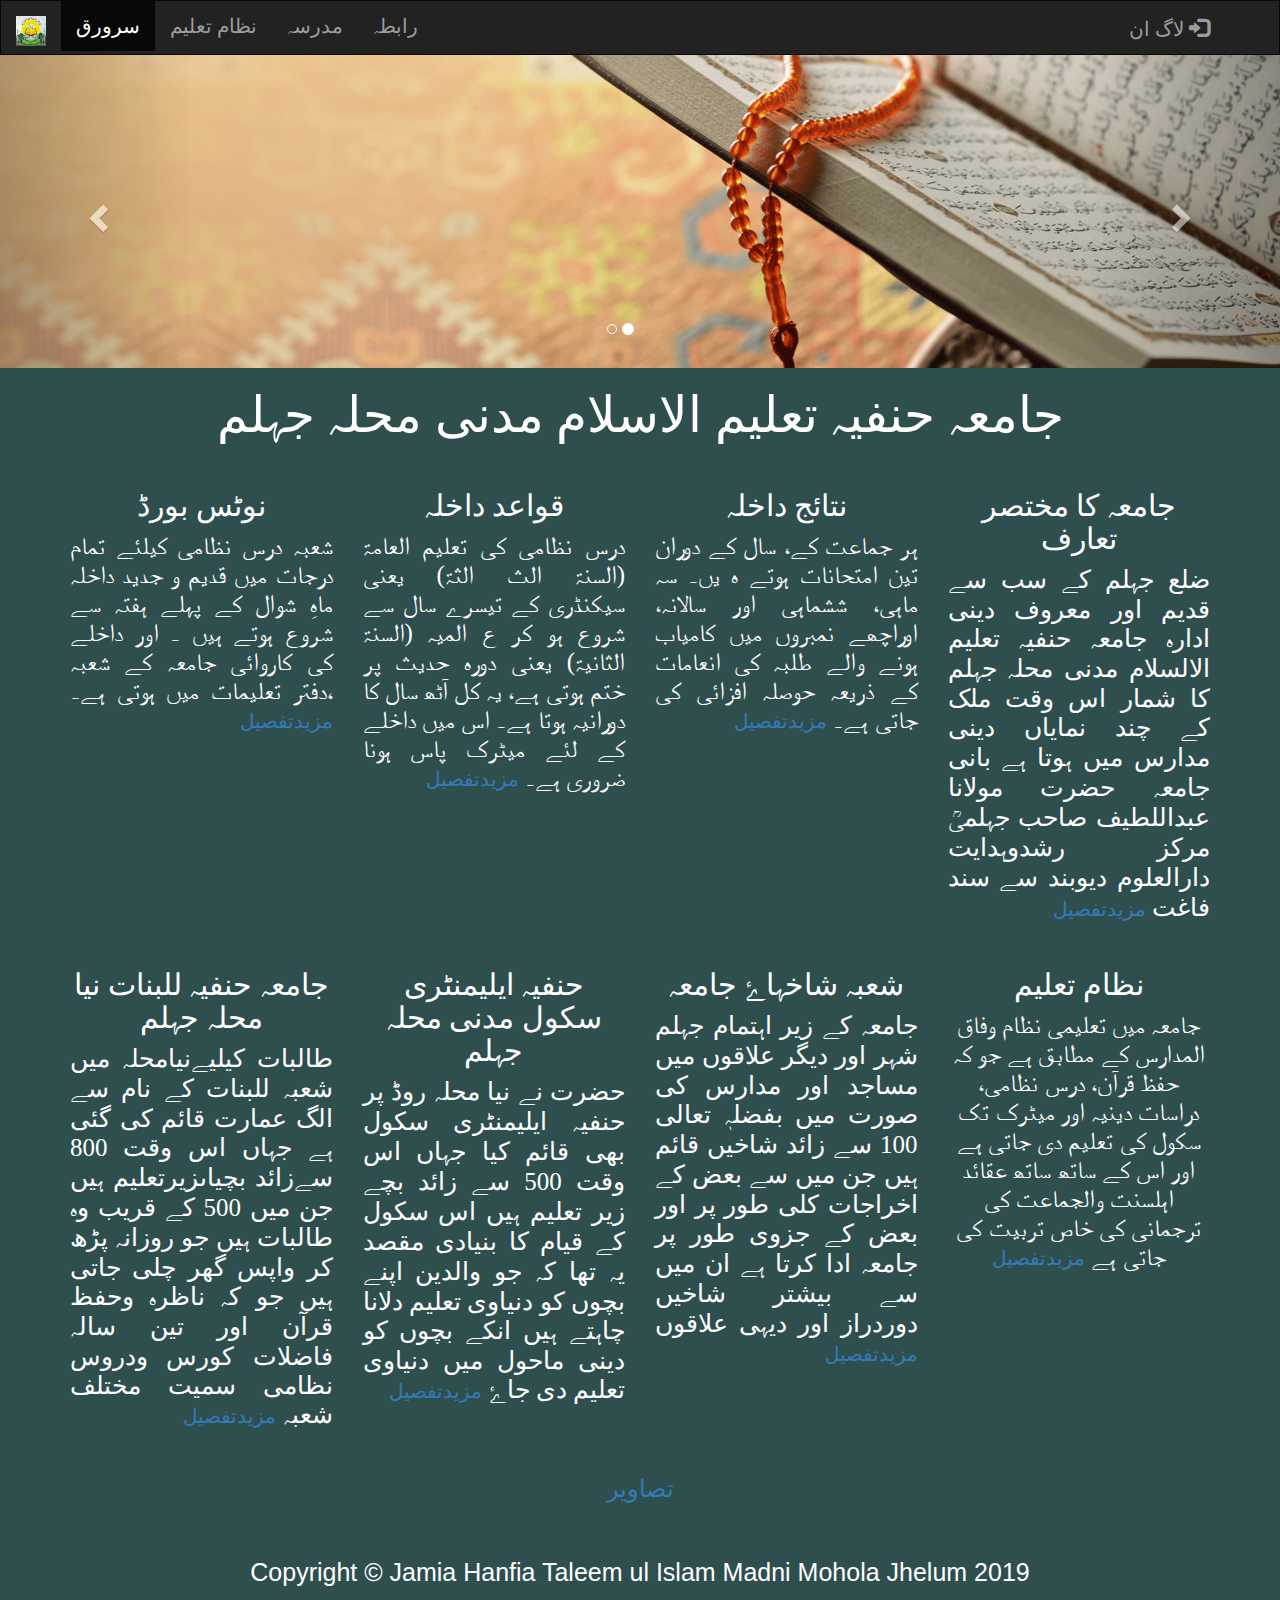
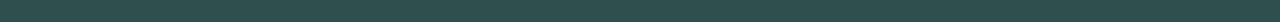
<file: index.html>
<!DOCTYPE html>
<html lang="en">
<head>
  <title>JamiaHanfiaTaleemulIslamJhelum</title>
  <meta charset="utf-8">
  <meta name="viewport" content="width=device-width, initial-scale=1">
  <link rel="stylesheet" href="https://maxcdn.bootstrapcdn.com/bootstrap/3.4.0/css/bootstrap.min.css">
  <link rel="stylesheet" type="text/css" href="Style.css">
  <script src="https://ajax.googleapis.com/ajax/libs/jquery/3.4.1/jquery.min.js"></script>
  <script src="https://cdnjs.cloudflare.com/ajax/libs/popper.js/1.14.7/umd/popper.min.js"></script>
  <script src="https://maxcdn.bootstrapcdn.com/bootstrap/3.4.0/js/bootstrap.min.js"></script>
  <style>
    /* Remove the navbar's default margin-bottom and rounded borders */ 
    .navbar {
      margin-bottom: 0;
      border-radius: 0;
    }
    
    /* Add a gray background color and some padding to the footer */
    footer {
      background-color: #f2f2f2;
      padding: 25px;
    }
    
  .carousel-inner img {
      width: 100%; /* Set width to 100% */
      margin: auto;
      min-height:200px;
  }

  /* Hide the carousel text when the screen is less than 600 pixels wide */
  @media (max-width: 600px) {
    .carousel-caption {
      display: none; 
    }
  }
  </style>
</head>
<body dir="rtl" >

<nav class="navbar navbar-inverse">
  <div class="container-fluid">
    <div class="navbar-header">
      <button type="button" class="navbar-toggle" data-toggle="collapse" data-target="#myNavbar">
        <span class="icon-bar"></span>
        <span class="icon-bar"></span>
        <span class="icon-bar"></span>                        
      </button>
      <a class="navbar-brand" href="index.html"><img src="11114.jpg" class="rounded-circle" alt="JamiaLogo" width="30" height="30">   </a>
    </div>
    <div class="collapse navbar-collapse" id="myNavbar" style="font-family:Jameel Noori Nastaleeq;">
      <ul class="nav navbar-nav">
        <li class="active td"><a href="index.html">سرورق</a></li>
        <li class="td"><a href="JamiaHanfia8.html">نظام تعلیم</a></li>
        <li class="td"><a href="JamiaHanfia3.html">مدرسہ</a></li>
        <li class="td"><a href="JamiaHanfia9.html">رابطہ</a></li>
      </ul>
      <ul class="nav navbar-nav navbar-right td">
        <li><a href="#"><span class="glyphicon glyphicon-log-in"></span> لاگ ان</a></li>
      </ul>
    </div>
  </div>
</nav>

<div id="myCarousel" class="carousel slide" data-ride="carousel">
    <!-- Indicators -->
    <ol class="carousel-indicators">
      <li data-target="#myCarousel" data-slide-to="0" class="active"></li>
      <li data-target="#myCarousel" data-slide-to="1"></li>
    </ol>

    <!-- Wrapper for slides -->
    <div class="carousel-inner" role="listbox">
      <div class="item active">
        <img src="slider03.png" alt="Image">
        <div class="carousel-caption">
      <!--     <h3>Sell $</h3>
          <p>Money Money.</p> -->
        </div>      
      </div>

      <div class="item">
        <img src="slider03.png" alt="Image">
        <div class="carousel-caption">
        <!--   <h3>More Sell $</h3>
          <p>Lorem ipsum...</p> -->
        </div>      
      </div>	  
	  
    </div>

    <!-- Left and right controls -->
    <a class="left carousel-control" href="#myCarousel" role="button" data-slide="prev">
      <span class="glyphicon glyphicon-chevron-left" aria-hidden="true"></span>
      <span class="sr-only">Previous</span>
    </a>
    <a class="right carousel-control" href="#myCarousel" role="button" data-slide="next">
      <span class="glyphicon glyphicon-chevron-right" aria-hidden="true"></span>
      <span class="sr-only">Next</span>
    </a>
</div>
  
<div class="container text-center">    
  <h1>جامعہ حنفیہ تعلیم الاسلام مدنی محلہ جہلم</h1><br>
  <div class="row" style="background-color: #2F4F4F; font-family:Jameel Noori Nastaleeq;">
    <div class="col-sm-6 col-md-3">
       <h2>نوٹس بورڈ</h2>
	          <p>شعبہ درس نظامی کیلئے تمام 
			  درجات میں قدیم و جدید داخلہ
			  ماہِ شوال کے پہلے ہفتہ سے 
			  شروع ہوتے ہیں ۔ اور داخلے 
			  کی کاروائی جامعہ کے شعبہ
			  ،دفتر تعلیمات میں ہوتی ہے۔     <a class="font"  href="JamiaHanfia9.html">مزیدتفصیل</a>
</p>

      </div>
	   
	   <div class="col-sm-6 col-md-3">
       <h2>قواعد داخلہ	</h2>
	          <p>درس نظامی کی تعلیم العامۃ (السنۃ الث
			  الثۃ) یعنی سیکنڈری کے تیسرے سال سے شروع ہو کر ع
			  المیہ (السنۃ الثانیۃ) یعنی دورہ حدیث پر ختم ہوتی ہے، یہ کل آٹھ
			  سال کا دورانیہ ہوتا ہے۔ اس میں داخلے کے لئے میٹرک پاس ہونا ضروری ہے۔
			  <a class="font"  href="JamiaHanfia9.html">مزیدتفصیل</a></p>
			  

      </div>

	  
	   <div class="col-sm-6 col-md-3">
       <h2>نتائج داخلہ</h2>
	          <p>ہر جماعت کے، سال کے دوران تین امتحانات ہوتے ہ
			  یں۔ سہ ماہی، ششماہی اور سالانہ، اوراچھے نمبروں میں کامیاب ہونے والے طلبہ کی انعامات
			   کے ذریعہ حوصلہ افزائی کی جاتی ہے۔
			   <a class="font"  href="JamiaHanfia9.html">مزیدتفصیل</a></p>
			  

      </div>
	     <div class="col-sm-6 col-md-3">
       <h2>جامعہ کا مختصر تعارف	</h2>
	          <p> ضلع جہلم کے سب سے قدیم اور معروف دینی ادارہ جامعہ حنفیہ تعلیم الالسلام مدنی محلہ جہلم کا شمار اس وقت ملک کے چند
			  نمایاں دینی مدارس میں ہوتا ہے بانی جامعہ حضرت مولانا عبداللطیف صاحب جہلمیؒ مرکز رشدوہدایت دارالعلوم دیوبند سے سند فاغت
			  <a class="font"  href="JamiaHanfia3.html">مزیدتفصیل</a></p>
			
			
			
      </div>
    </div>
	
	<br>
	  <div class="row" style="background-color: #2F4F4F; font-family:Jameel Noori Nastaleeq;">
    	   
	   <div class="col-sm-6 col-md-3">
       <h2>جامعہ حنفیہ للبنات نیا محلہ جہلم</h2>
	          <p>طالبات کیلیےنیامحلہ میں شعبہ للبنات کے نام سے الگ عمارت قائم کی گئی ہے جہاں اس وقت 800 سےزائد بچیاںزیرتعلیم ہیں جن میں 500 کے
			  قریب وہ طالبات ہیں جو روزانہ پڑھ کر واپس گھر چلی جاتی ہیں جو کہ ناظرہ وحفظ قرآن اور تین سالہ فاضلات کورس ودروس نظامی سمیت مختلف شعبہ 
			  <a class="font"  href="JamiaHanfia4.html">مزیدتفصیل</a></p>
				
      </div>

	  
	   <div class="col-sm-6 col-md-3">
       <h2>حنفیہ ایلیمنٹری سکول مدنی محلہ جہلم</h2>
	          <p>حضرت نے نیا محلہ روڈ پر حنفیہ ایلیمنٹری سکول بھی قائم کیا جہاں اس وقت 500 سے زائد بچے زیر تعلیم ہیں اس سکول کے قیام کا
			  بنیادی مقصد یہ تھا کہ جو والدین اپنے بچوں کو دنیاوی تعلیم دلانا چاہتے ہیں انکے بچوں کو دینی ماحول میں دنیاوی تعلیم دی جاۓ
			  <a class="font"  href="JamiaHanfia5.html">مزیدتفصیل</a></p>
			  

      </div>
	     <div class="col-sm-6 col-md-3">
       <h2>شعبہ شاخہاۓ جامعہ</h2>
	          <p>جامعہ کے زیر اہتمام جہلم شہر اور دیگر علاقوں میں مساجد اور مدارس کی صورت میں بفضلہٖ تعالی 100 سے زائد شاخیں قائم ہیں 
			جن میں سے بعض کے اخراجات کلی طور پر اور بعض کے جزوی طور پر جامعہ ادا کرتا ہے ان میں سے بیشتر شاخیں دوردراز اور دیہی علاقوں 
			<a class="font"  href="JamiaHanfia6.html">مزیدتفصیل</a></p>
			  

      </div>
	  
	  <div class="col-sm6 col-md-3">
		<h2 style="text-align: center">نظام تعلیم</h2>
			<p class="a">جامعہ میں تعلیمی نظام وفاق المدارس کے مطابق ہے جو کہ حفظ قرآن، درس نظامی، دراسات دینیہ اور میٹرک تک سکول
			کی تعلیم دی جاتی ہے اور اس کے ساتھ ساتھ عقائد اہلسنت والجماعت کی ترجمانی کی خاص تربیت کی جاتی ہے 
			<a class="font"  href="JamiaHanfia8.html">مزیدتفصیل</a></p>

		</div>
    </div>
	
	
	<br>
	
		  <div class="row" style="background-color: #2F4F4F; font-family:Jameel Noori Nastaleeq;">
     
	   <div class="col-sm-12">
      <a href="JamiaHanfia7.html"> <h3>تصاویر</h3></a>


      </div>

    </div>
	
  </div>
</div><br>
	    <div>


<footer class="container-fluid text-center b">
  <p class="b">
Copyright © Jamia Hanfia Taleem ul Islam Madni Mohola Jhelum 2019
</p>
</footer>
</div>
</body>
</html>
</file>
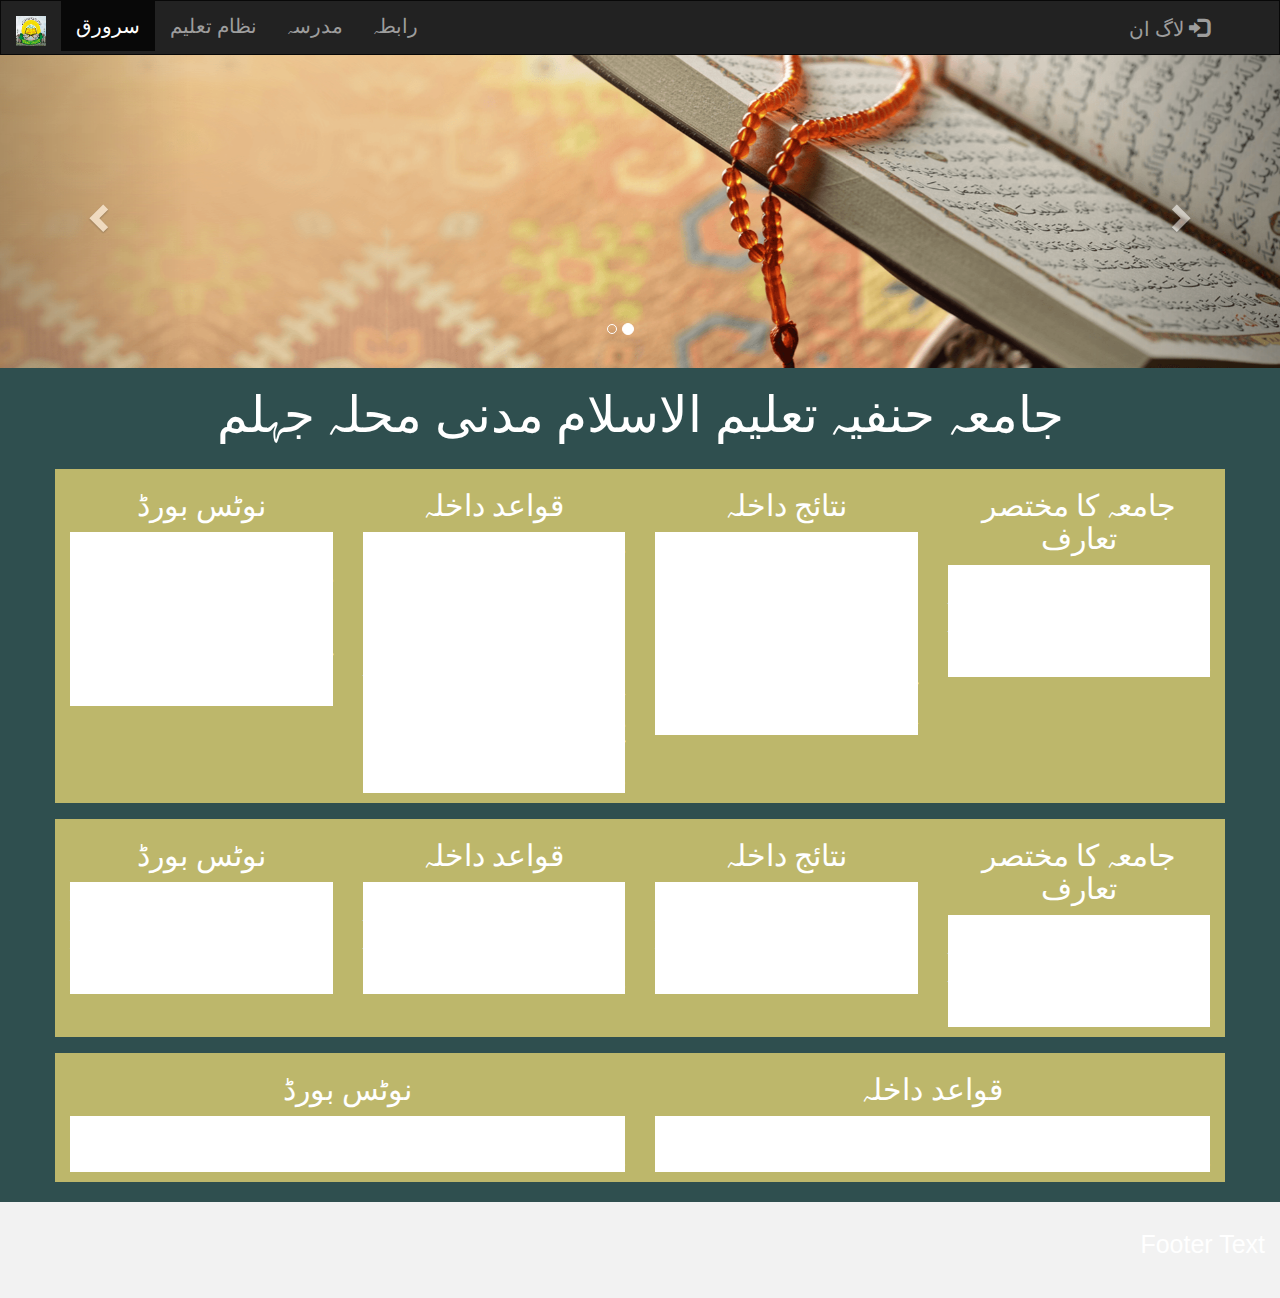
<file: JamiaHanfia1.html>
<!DOCTYPE html>
<html lang="en">
<head>
  <title>JamiaHanfiaTaleemulIslamJhelum</title>
  <meta charset="utf-8">
  <meta name="viewport" content="width=device-width, initial-scale=1">
  <link rel="stylesheet" href="https://maxcdn.bootstrapcdn.com/bootstrap/3.4.0/css/bootstrap.min.css">
  <link rel="stylesheet" type="text/css" href="Style.css">
  <script src="https://ajax.googleapis.com/ajax/libs/jquery/3.4.1/jquery.min.js"></script>
  <script src="https://cdnjs.cloudflare.com/ajax/libs/popper.js/1.14.7/umd/popper.min.js"></script>
  <script src="https://maxcdn.bootstrapcdn.com/bootstrap/3.4.0/js/bootstrap.min.js"></script>
  <style>
    /* Remove the navbar's default margin-bottom and rounded borders */ 
    .navbar {
      margin-bottom: 0;
      border-radius: 0;
    }
    
    /* Add a gray background color and some padding to the footer */
    footer {
      background-color: #f2f2f2;
      padding: 25px;
    }
    
  .carousel-inner img {
      width: 100%; /* Set width to 100% */
      margin: auto;
      min-height:200px;
  }

  /* Hide the carousel text when the screen is less than 600 pixels wide */
  @media (max-width: 600px) {
    .carousel-caption {
      display: none; 
    }
  }
  </style>
</head>
<body dir="rtl" >

<nav class="navbar navbar-inverse">
  <div class="container-fluid">
    <div class="navbar-header">
      <button type="button" class="navbar-toggle" data-toggle="collapse" data-target="#myNavbar">
        <span class="icon-bar"></span>
        <span class="icon-bar"></span>
        <span class="icon-bar"></span>                        
      </button>
      <a class="navbar-brand" href="#"><img src="11114.jpg" class="rounded-circle" alt="JamiaLogo" width="30" height="30">   </a>
    </div>
    <div class="collapse navbar-collapse" id="myNavbar" style="font-family:Jameel Noori Nastaleeq;">
      <ul class="nav navbar-nav">
        <li class="active td"><a href="#">سرورق</a></li>
        <li class="td"><a href="#">نظام تعلیم</a></li>
        <li class="td"><a href="#">مدرسہ</a></li>
        <li class="td"><a href="#">رابطہ</a></li>
      </ul>
      <ul class="nav navbar-nav navbar-right td">
        <li><a href="#"><span class="glyphicon glyphicon-log-in"></span> لاگ ان</a></li>
      </ul>
    </div>
  </div>
</nav>

<div id="myCarousel" class="carousel slide" data-ride="carousel">
    <!-- Indicators -->
    <ol class="carousel-indicators">
      <li data-target="#myCarousel" data-slide-to="0" class="active"></li>
      <li data-target="#myCarousel" data-slide-to="1"></li>
    </ol>

    <!-- Wrapper for slides -->
    <div class="carousel-inner" role="listbox">
      <div class="item active">
        <img src="slider03.png" alt="Image">
        <div class="carousel-caption">
      <!--     <h3>Sell $</h3>
          <p>Money Money.</p> -->
        </div>      
      </div>

      <div class="item">
        <img src="slider03.png" alt="Image">
        <div class="carousel-caption">
        <!--   <h3>More Sell $</h3>
          <p>Lorem ipsum...</p> -->
        </div>      
      </div>	  
	  
    </div>

    <!-- Left and right controls -->
    <a class="left carousel-control" href="#myCarousel" role="button" data-slide="prev">
      <span class="glyphicon glyphicon-chevron-left" aria-hidden="true"></span>
      <span class="sr-only">Previous</span>
    </a>
    <a class="right carousel-control" href="#myCarousel" role="button" data-slide="next">
      <span class="glyphicon glyphicon-chevron-right" aria-hidden="true"></span>
      <span class="sr-only">Next</span>
    </a>
</div>
  
<div class="container text-center">    
  <h1>جامعہ حنفیہ تعلیم الاسلام مدنی محلہ جہلم</h1><br>
  <div class="row" style="background-color: #BDB76B; font-family:Jameel Noori Nastaleeq;">
    <div class="col-sm-3">
       <h2>نوٹس بورڈ</h2>
	          <p style="background-color: white">شعبہ درس نظامی کیلئے تمام 
			  درجات میں قدیم و جدید داخلہ
			  ماہِ شوال کے پہلے ہفتہ سے 
			  شروع ہوتے ہیں ۔ اور داخلے 
			  کی کاروائی دارالعلوم کے شعبہ
			  ،دفتر تعلیمات میں ہوتی ہے۔</p>

      </div>
	   
	   <div class="col-sm-3">
       <h2>قواعد داخلہ	</h2>
	          <p style="background-color: white">درس نظامی کی تعلیم العامۃ (السنۃ الث
			  الثۃ) یعنی سیکنڈری کے تیسرے سال سے شروع ہو کر ع
			  المیہ (السنۃ الثانیۃ) یعنی دورہ حدیث پر ختم ہوتی ہے، یہ کل آٹھ
			  سال کا دورانیہ ہوتا ہے۔ اس میں داخلے کے لئے میٹرک پاس ہونا ضروری ہے۔</p>

      </div>

	  
	   <div class="col-sm-3">
       <h2>نتائج داخلہ</h2>
	          <p style="background-color: white">ہر جماعت کے، سال کے دوران تین امتحانات ہوتے ہ
			  یں۔ سہ ماہی، ششماہی اور سالانہ، اوراچھے نمبروں میں کامیاب ہونے والے طلبہ کی انع
			  امات کے ذریعہ حوصلہ افزائی کی جاتی ہے۔</p>

      </div>
	     <div class="col-sm-3">
       <h2>جامعہ کا مختصر تعارف	</h2>
	          <p style="background-color: white">Some text.Some text..Some text..Some text..Some text..Some text..Some text...</p>

      </div>
    </div>
	
	<br>
	  <div class="row" style="background-color: #BDB76B; font-family:Jameel Noori Nastaleeq;">
    <div class="col-sm-3">
       <h2>نوٹس بورڈ</h2>
	          <p style="background-color: white">SomeSome text..Some text..Some text..Some text..Some text..Some t text..</p>

      </div>
	   
	   <div class="col-sm-3">
       <h2>قواعد داخلہ	</h2>
	          <p style="background-color: white">Some texSome text..Some text..Some text..Some text..Some text..Some text..t..</p>

      </div>

	  
	   <div class="col-sm-3">
       <h2>نتائج داخلہ</h2>
	          <p style="background-color: white">Some text..Some text..Some text..Some text..Some text..Some text..Some text..</p>

      </div>
	     <div class="col-sm-3">
       <h2>جامعہ کا مختصر تعارف	</h2>
	          <p style="background-color: white">Some text.Some text..Some text..Some text..Some text..Some text..Some text...</p>

      </div>
    </div>
	
	
	<br>
	
		  <div class="row" style="background-color: #BDB76B; font-family:Jameel Noori Nastaleeq;">
    <div class="col-sm-6">
       <h2>نوٹس بورڈ</h2>
	          <p style="background-color: white">SomeSome text..Some text..Some text..Some text..Some text..Some t text..</p>

      </div>
	   
	   <div class="col-sm-6">
       <h2>قواعد داخلہ	</h2>
	          <p style="background-color: white">Some texSome text..Some text..Some text..Some text..Some text..Some text..t..</p>

      </div>

    </div>
	
  </div>
</div><br>

<footer class="container-fluid text-center">
  <p>Footer Text</p>
</footer>

</body>
</html>
</file>
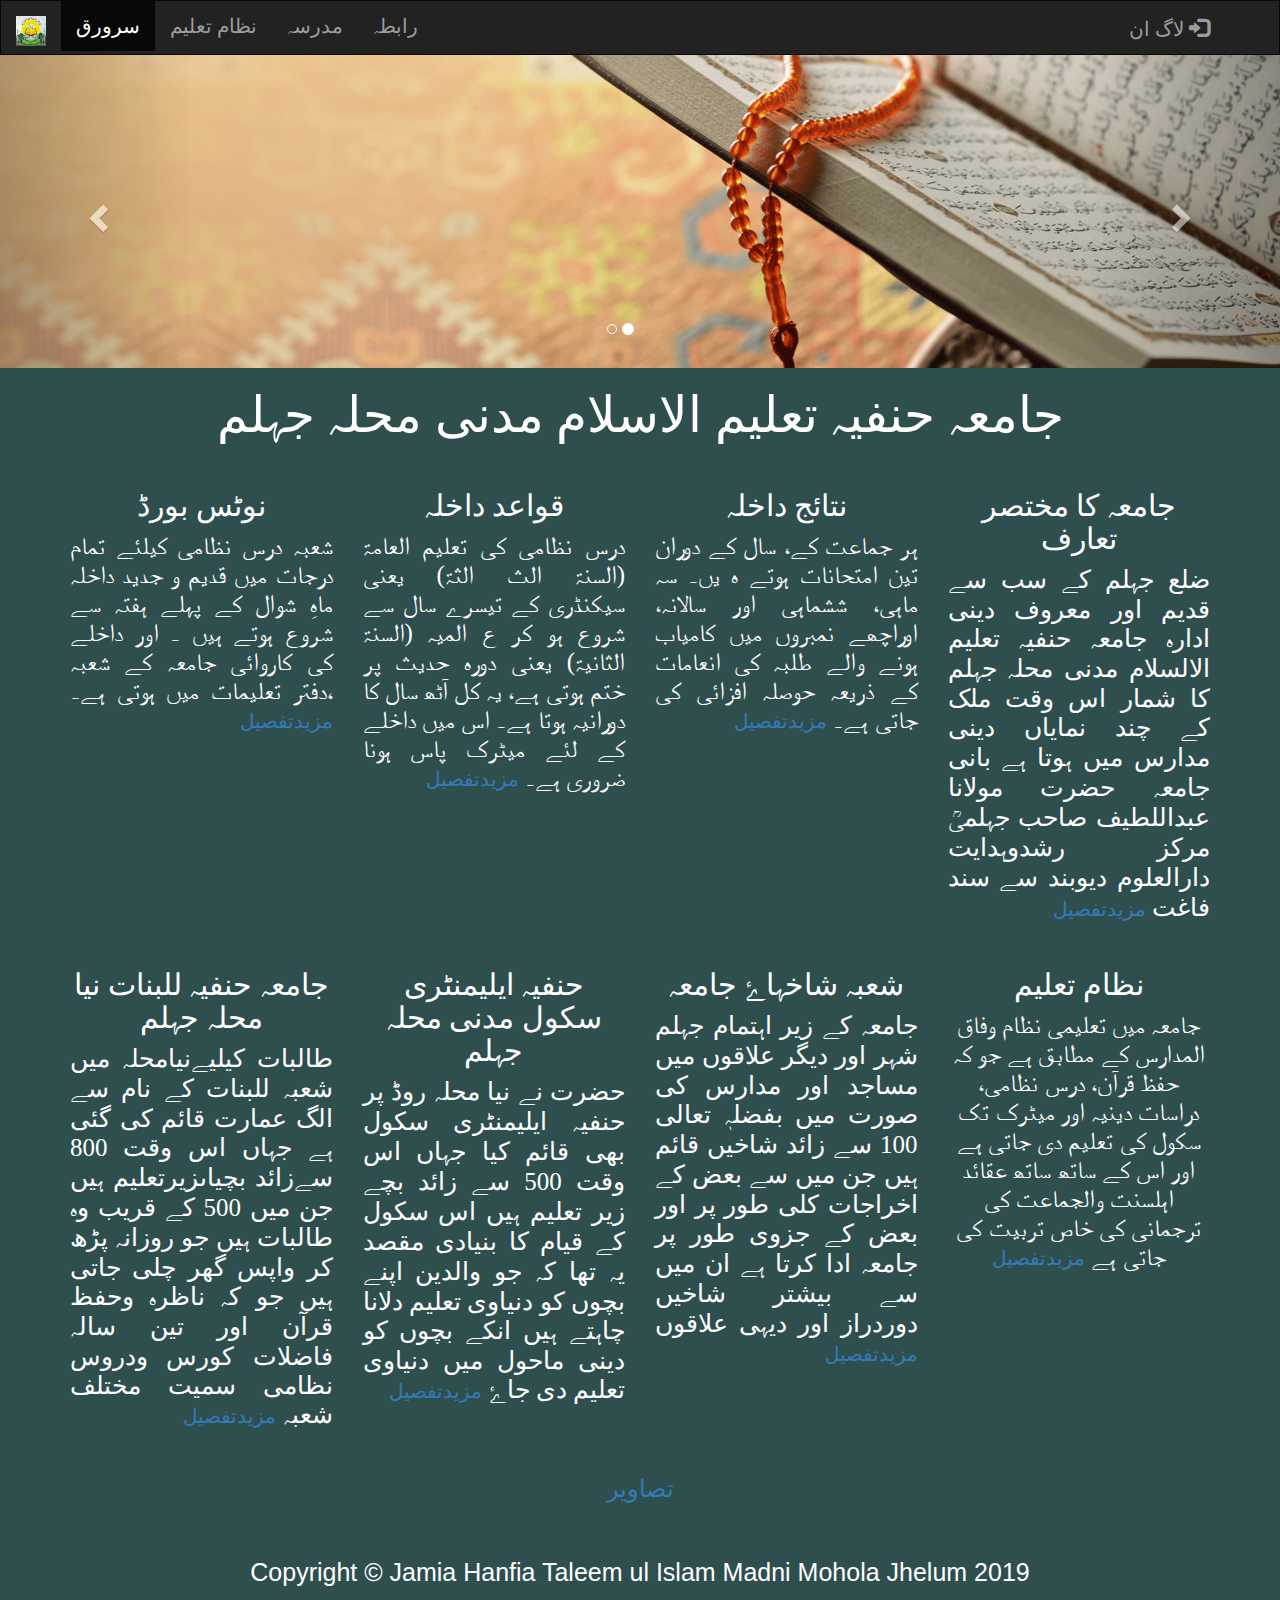
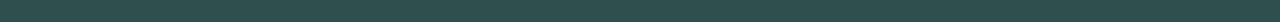
<file: JamiaHanfia2.html>
<!DOCTYPE html>
<html lang="en">
<head>
  <title>JamiaHanfiaTaleemulIslamJhelum</title>
  <meta charset="utf-8">
  <meta name="viewport" content="width=device-width, initial-scale=1">
  <link rel="stylesheet" href="https://maxcdn.bootstrapcdn.com/bootstrap/3.4.0/css/bootstrap.min.css">
  <link rel="stylesheet" type="text/css" href="Style.css">
  <script src="https://ajax.googleapis.com/ajax/libs/jquery/3.4.1/jquery.min.js"></script>
  <script src="https://cdnjs.cloudflare.com/ajax/libs/popper.js/1.14.7/umd/popper.min.js"></script>
  <script src="https://maxcdn.bootstrapcdn.com/bootstrap/3.4.0/js/bootstrap.min.js"></script>
  <style>
    /* Remove the navbar's default margin-bottom and rounded borders */ 
    .navbar {
      margin-bottom: 0;
      border-radius: 0;
    }
    
    /* Add a gray background color and some padding to the footer */
    footer {
      background-color: #f2f2f2;
      padding: 25px;
    }
    
  .carousel-inner img {
      width: 100%; /* Set width to 100% */
      margin: auto;
      min-height:200px;
  }

  /* Hide the carousel text when the screen is less than 600 pixels wide */
  @media (max-width: 600px) {
    .carousel-caption {
      display: none; 
    }
  }
  </style>
</head>
<body dir="rtl" >

<nav class="navbar navbar-inverse">
  <div class="container-fluid">
    <div class="navbar-header">
      <button type="button" class="navbar-toggle" data-toggle="collapse" data-target="#myNavbar">
        <span class="icon-bar"></span>
        <span class="icon-bar"></span>
        <span class="icon-bar"></span>                        
      </button>
      <a class="navbar-brand" href="JamiaHanfia2.html"><img src="11114.jpg" class="rounded-circle" alt="JamiaLogo" width="30" height="30">   </a>
    </div>
    <div class="collapse navbar-collapse" id="myNavbar" style="font-family:Jameel Noori Nastaleeq;">
      <ul class="nav navbar-nav">
        <li class="active td"><a href="JamiaHanfia2.html">سرورق</a></li>
        <li class="td"><a href="JamiaHanfia8.html">نظام تعلیم</a></li>
        <li class="td"><a href="JamiaHanfia3.html">مدرسہ</a></li>
        <li class="td"><a href="JamiaHanfia9.html">رابطہ</a></li>
      </ul>
      <ul class="nav navbar-nav navbar-right td">
        <li><a href="#"><span class="glyphicon glyphicon-log-in"></span> لاگ ان</a></li>
      </ul>
    </div>
  </div>
</nav>

<div id="myCarousel" class="carousel slide" data-ride="carousel">
    <!-- Indicators -->
    <ol class="carousel-indicators">
      <li data-target="#myCarousel" data-slide-to="0" class="active"></li>
      <li data-target="#myCarousel" data-slide-to="1"></li>
    </ol>

    <!-- Wrapper for slides -->
    <div class="carousel-inner" role="listbox">
      <div class="item active">
        <img src="slider03.png" alt="Image">
        <div class="carousel-caption">
      <!--     <h3>Sell $</h3>
          <p>Money Money.</p> -->
        </div>      
      </div>

      <div class="item">
        <img src="slider03.png" alt="Image">
        <div class="carousel-caption">
        <!--   <h3>More Sell $</h3>
          <p>Lorem ipsum...</p> -->
        </div>      
      </div>	  
	  
    </div>

    <!-- Left and right controls -->
    <a class="left carousel-control" href="#myCarousel" role="button" data-slide="prev">
      <span class="glyphicon glyphicon-chevron-left" aria-hidden="true"></span>
      <span class="sr-only">Previous</span>
    </a>
    <a class="right carousel-control" href="#myCarousel" role="button" data-slide="next">
      <span class="glyphicon glyphicon-chevron-right" aria-hidden="true"></span>
      <span class="sr-only">Next</span>
    </a>
</div>
  
<div class="container text-center">    
  <h1>جامعہ حنفیہ تعلیم الاسلام مدنی محلہ جہلم</h1><br>
  <div class="row" style="background-color: #2F4F4F; font-family:Jameel Noori Nastaleeq;">
    <div class="col-sm-6 col-md-3">
       <h2>نوٹس بورڈ</h2>
	          <p>شعبہ درس نظامی کیلئے تمام 
			  درجات میں قدیم و جدید داخلہ
			  ماہِ شوال کے پہلے ہفتہ سے 
			  شروع ہوتے ہیں ۔ اور داخلے 
			  کی کاروائی جامعہ کے شعبہ
			  ،دفتر تعلیمات میں ہوتی ہے۔     <a class="font"  href="JamiaHanfia9.html">مزیدتفصیل</a>
</p>

      </div>
	   
	   <div class="col-sm-6 col-md-3">
       <h2>قواعد داخلہ	</h2>
	          <p>درس نظامی کی تعلیم العامۃ (السنۃ الث
			  الثۃ) یعنی سیکنڈری کے تیسرے سال سے شروع ہو کر ع
			  المیہ (السنۃ الثانیۃ) یعنی دورہ حدیث پر ختم ہوتی ہے، یہ کل آٹھ
			  سال کا دورانیہ ہوتا ہے۔ اس میں داخلے کے لئے میٹرک پاس ہونا ضروری ہے۔
			  <a class="font"  href="JamiaHanfia9.html">مزیدتفصیل</a></p>
			  

      </div>

	  
	   <div class="col-sm-6 col-md-3">
       <h2>نتائج داخلہ</h2>
	          <p>ہر جماعت کے، سال کے دوران تین امتحانات ہوتے ہ
			  یں۔ سہ ماہی، ششماہی اور سالانہ، اوراچھے نمبروں میں کامیاب ہونے والے طلبہ کی انعامات
			   کے ذریعہ حوصلہ افزائی کی جاتی ہے۔
			   <a class="font"  href="JamiaHanfia9.html">مزیدتفصیل</a></p>
			  

      </div>
	     <div class="col-sm-6 col-md-3">
       <h2>جامعہ کا مختصر تعارف	</h2>
	          <p> ضلع جہلم کے سب سے قدیم اور معروف دینی ادارہ جامعہ حنفیہ تعلیم الالسلام مدنی محلہ جہلم کا شمار اس وقت ملک کے چند
			  نمایاں دینی مدارس میں ہوتا ہے بانی جامعہ حضرت مولانا عبداللطیف صاحب جہلمیؒ مرکز رشدوہدایت دارالعلوم دیوبند سے سند فاغت
			  <a class="font"  href="JamiaHanfia3.html">مزیدتفصیل</a></p>
			
			
			
      </div>
    </div>
	
	<br>
	  <div class="row" style="background-color: #2F4F4F; font-family:Jameel Noori Nastaleeq;">
    	   
	   <div class="col-sm-6 col-md-3">
       <h2>جامعہ حنفیہ للبنات نیا محلہ جہلم</h2>
	          <p>طالبات کیلیےنیامحلہ میں شعبہ للبنات کے نام سے الگ عمارت قائم کی گئی ہے جہاں اس وقت 800 سےزائد بچیاںزیرتعلیم ہیں جن میں 500 کے
			  قریب وہ طالبات ہیں جو روزانہ پڑھ کر واپس گھر چلی جاتی ہیں جو کہ ناظرہ وحفظ قرآن اور تین سالہ فاضلات کورس ودروس نظامی سمیت مختلف شعبہ 
			  <a class="font"  href="JamiaHanfia4.html">مزیدتفصیل</a></p>
				
      </div>

	  
	   <div class="col-sm-6 col-md-3">
       <h2>حنفیہ ایلیمنٹری سکول مدنی محلہ جہلم</h2>
	          <p>حضرت نے نیا محلہ روڈ پر حنفیہ ایلیمنٹری سکول بھی قائم کیا جہاں اس وقت 500 سے زائد بچے زیر تعلیم ہیں اس سکول کے قیام کا
			  بنیادی مقصد یہ تھا کہ جو والدین اپنے بچوں کو دنیاوی تعلیم دلانا چاہتے ہیں انکے بچوں کو دینی ماحول میں دنیاوی تعلیم دی جاۓ
			  <a class="font"  href="JamiaHanfia5.html">مزیدتفصیل</a></p>
			  

      </div>
	     <div class="col-sm-6 col-md-3">
       <h2>شعبہ شاخہاۓ جامعہ</h2>
	          <p>جامعہ کے زیر اہتمام جہلم شہر اور دیگر علاقوں میں مساجد اور مدارس کی صورت میں بفضلہٖ تعالی 100 سے زائد شاخیں قائم ہیں 
			جن میں سے بعض کے اخراجات کلی طور پر اور بعض کے جزوی طور پر جامعہ ادا کرتا ہے ان میں سے بیشتر شاخیں دوردراز اور دیہی علاقوں 
			<a class="font"  href="JamiaHanfia6.html">مزیدتفصیل</a></p>
			  

      </div>
	  
	  <div class="col-sm6 col-md-3">
		<h2 style="text-align: center">نظام تعلیم</h2>
			<p class="a">جامعہ میں تعلیمی نظام وفاق المدارس کے مطابق ہے جو کہ حفظ قرآن، درس نظامی، دراسات دینیہ اور میٹرک تک سکول
			کی تعلیم دی جاتی ہے اور اس کے ساتھ ساتھ عقائد اہلسنت والجماعت کی ترجمانی کی خاص تربیت کی جاتی ہے 
			<a class="font"  href="JamiaHanfia8.html">مزیدتفصیل</a></p>

		</div>
    </div>
	
	
	<br>
	
		  <div class="row" style="background-color: #2F4F4F; font-family:Jameel Noori Nastaleeq;">
     
	   <div class="col-sm-12">
      <a href="JamiaHanfia7.html"> <h3>تصاویر</h3></a>


      </div>

    </div>
	
  </div>
</div><br>
	    <div>


<footer class="container-fluid text-center b">
  <p class="b">
Copyright © Jamia Hanfia Taleem ul Islam Madni Mohola Jhelum 2019
</p>
</footer>
</div>
</body>
</html>
</file>
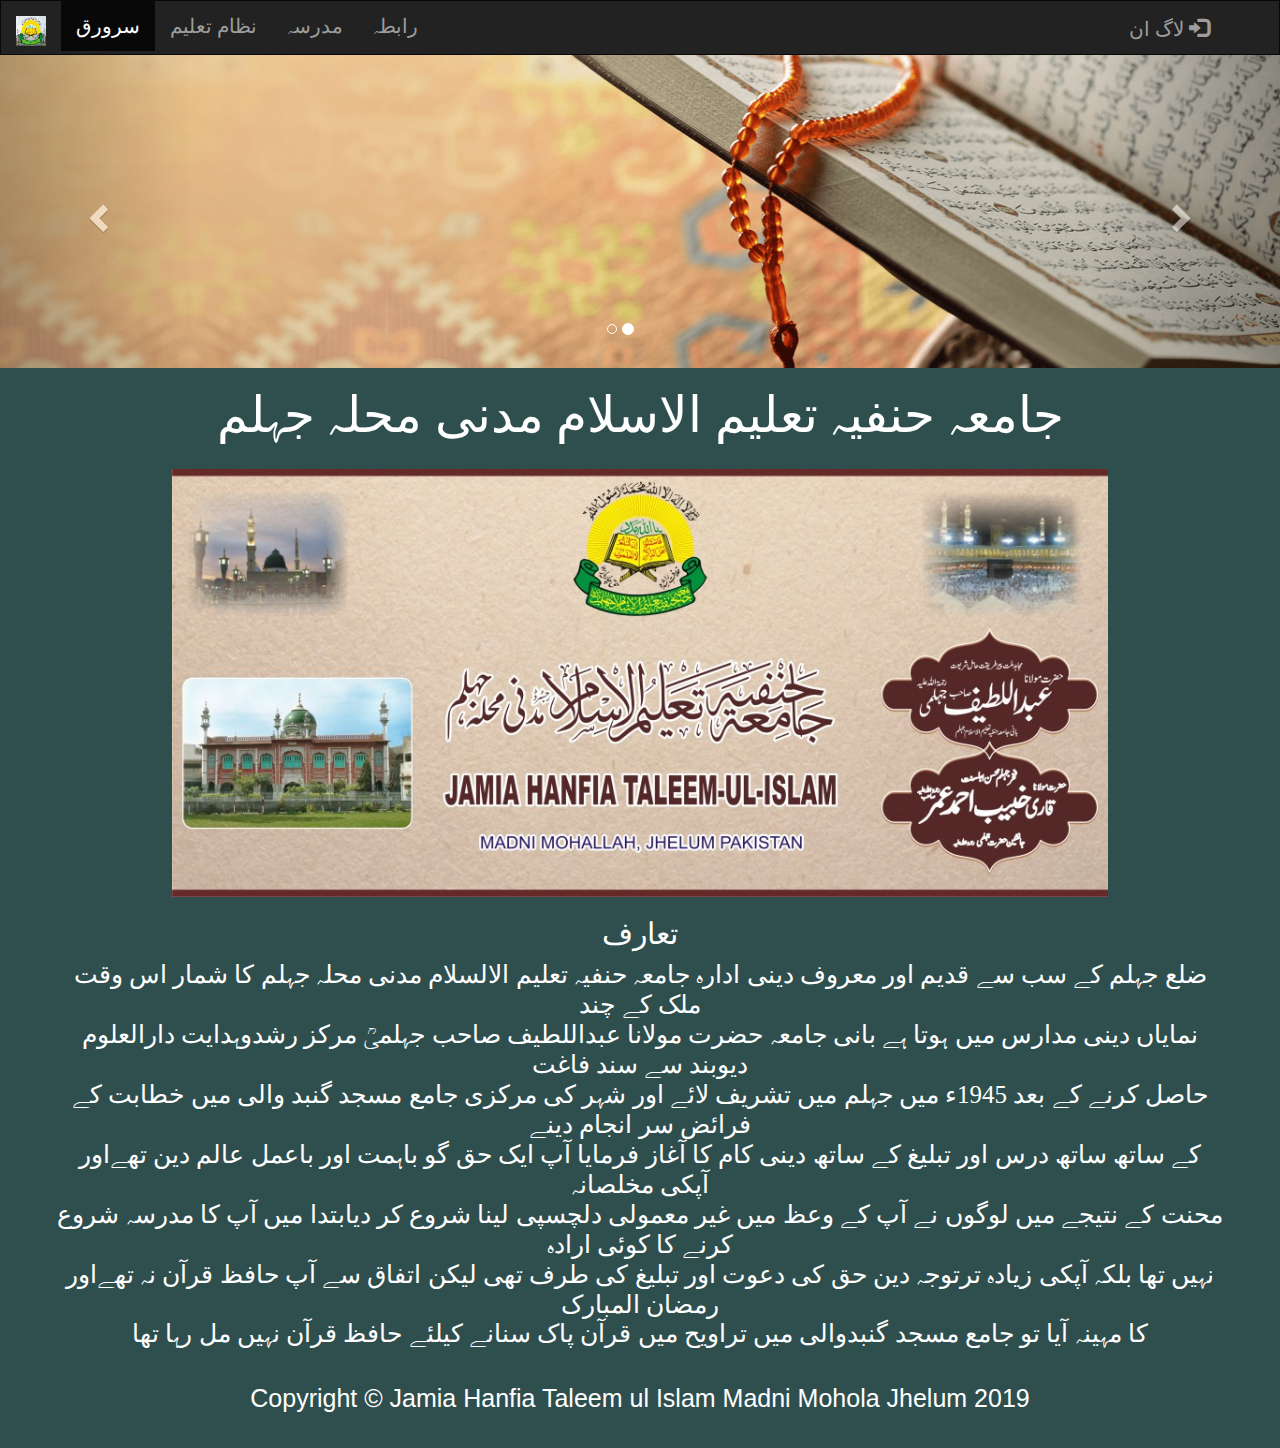
<file: JamiaHanfia3.html>
<!DOCTYPE html>
<html lang="en">
<head>
  <title>JamiaHanfiaTaleemulIslamJhelum</title>
  <meta charset="utf-8">
  <meta name="viewport" content="width=device-width, initial-scale=1">
  <link rel="stylesheet" href="https://maxcdn.bootstrapcdn.com/bootstrap/3.4.0/css/bootstrap.min.css">
  <link rel="stylesheet" type="text/css" href="Style.css">
  <script src="https://ajax.googleapis.com/ajax/libs/jquery/3.4.1/jquery.min.js"></script>
  <script src="https://cdnjs.cloudflare.com/ajax/libs/popper.js/1.14.7/umd/popper.min.js"></script>
  <script src="https://maxcdn.bootstrapcdn.com/bootstrap/3.4.0/js/bootstrap.min.js"></script>
  <style>
    /* Remove the navbar's default margin-bottom and rounded borders */ 
    .navbar {
      margin-bottom: 0;
      border-radius: 0;
    }
    
    /* Add a gray background color and some padding to the footer */
    footer {
      background-color: #f2f2f2;
      padding: 25px;
    }
    
  .carousel-inner img {
      width: 100%; /* Set width to 100% */
      margin: auto;
      min-height:200px;
  }

  /* Hide the carousel text when the screen is less than 600 pixels wide */
  @media (max-width: 600px) {
    .carousel-caption {
      display: none; 
    }
  }
  </style>
</head>
<body dir="rtl" >

<nav class="navbar navbar-inverse">
  <div class="container-fluid">
    <div class="navbar-header">
      <button type="button" class="navbar-toggle" data-toggle="collapse" data-target="#myNavbar">
        <span class="icon-bar"></span>
        <span class="icon-bar"></span>
        <span class="icon-bar"></span>                        
      </button>
      <a class="navbar-brand" href="index.html"><img src="11114.jpg" class="rounded-circle" alt="JamiaLogo" width="30" height="30">   </a>
    </div>
    <div class="collapse navbar-collapse" id="myNavbar" style="font-family:Jameel Noori Nastaleeq;">
      <ul class="nav navbar-nav">
        <li class="active td"><a href="index.html">سرورق</a></li>
        <li class="td"><a href="JamiaHanfia8.html">نظام تعلیم</a></li>
        <li class="td"><a href="JamiaHanfia3.html">مدرسہ</a></li>
        <li class="td"><a href="JamiaHanfia9.html">رابطہ</a></li>
      </ul>
      <ul class="nav navbar-nav navbar-right td">
        <li><a href="#"><span class="glyphicon glyphicon-log-in"></span> لاگ ان</a></li>
      </ul>
    </div>
  </div>
</nav>

<div id="myCarousel" class="carousel slide" data-ride="carousel">
    <!-- Indicators -->
    <ol class="carousel-indicators">
      <li data-target="#myCarousel" data-slide-to="0" class="active"></li>
      <li data-target="#myCarousel" data-slide-to="1"></li>
    </ol>

    <!-- Wrapper for slides -->
    <div class="carousel-inner" role="listbox">
      <div class="item active">
        <img src="slider03.png" alt="Image">
        <div class="carousel-caption">
      <!--     <h3>Sell $</h3>
          <p>Money Money.</p> -->
        </div>      
      </div>

      <div class="item">
        <img src="slider03.png" alt="Image">
        <div class="carousel-caption">
        <!--   <h3>More Sell $</h3>
          <p>Lorem ipsum...</p> -->
        </div>      
      </div>	  
	  
    </div>

    <!-- Left and right controls -->
    <a class="left carousel-control" href="#myCarousel" role="button" data-slide="prev">
      <span class="glyphicon glyphicon-chevron-left" aria-hidden="true"></span>
      <span class="sr-only">Previous</span>
    </a>
    <a class="right carousel-control" href="#myCarousel" role="button" data-slide="next">
      <span class="glyphicon glyphicon-chevron-right" aria-hidden="true"></span>
      <span class="sr-only">Next</span>
    </a>
</div>
  
<div class="container text-center">    
  <h1>جامعہ حنفیہ تعلیم الاسلام مدنی محلہ جہلم</h1><br>
  <div class="row" style="background-color: #2F4F4F; font-family:Jameel Noori Nastaleeq;">
		<div class="col-sm">
		<img src="jamia.jpg" width="80%" height="30%">
		<h2 style="text-align: center">تعارف</h2>
			<p class="a"> ضلع جہلم کے سب سے قدیم اور معروف دینی ادارہ جامعہ حنفیہ تعلیم الالسلام مدنی محلہ جہلم کا شمار اس وقت ملک کے چند <br>
			نمایاں دینی مدارس میں ہوتا ہے بانی جامعہ حضرت مولانا عبداللطیف صاحب جہلمیؒ مرکز رشدوہدایت دارالعلوم دیوبند سے سند فاغت<br>
			حاصل کرنے کے بعد 1945ء میں جہلم میں تشریف لائے اور شہر کی مرکزی جامع مسجد گنبد والی میں خطابت کے فرائض سر انجام دینے<br>
			کے ساتھ ساتھ درس اور تبلیغ کے ساتھ دینی کام کا آغاز فرمایا آپ ایک حق گو باہمت اور باعمل عالم دین تھےاور آپکی مخلصانہ <br>
			محنت کے نتیجے میں لوگوں نے آپ کے وعظ میں غیر معمولی دلچسپی لینا شروع کر دیابتدا میں آپ کا مدرسہ شروع کرنے کا کوئی ارادہ<br>
			نہیں تھا بلکہ آپکی زیادہ ترتوجہ دین حق کی دعوت اور تبلیغ کی طرف تھی لیکن اتفاق سے آپ حافظ قرآن نہ تھےاور رمضان المبارک <br>
			کا مہینہ آیا تو جامع مسجد گنبدوالی میں تراویح میں قرآن پاک سنانے کیلئے حافظ قرآن نہیں مل رہا تھا</p>

		</div>
	</div>
</div>
 
	
 <div>


<footer class="container-fluid text-center b">
  <p class="b">
Copyright © Jamia Hanfia Taleem ul Islam Madni Mohola Jhelum 2019
</p>
</footer>
</div>
</body>
</html>
</file>
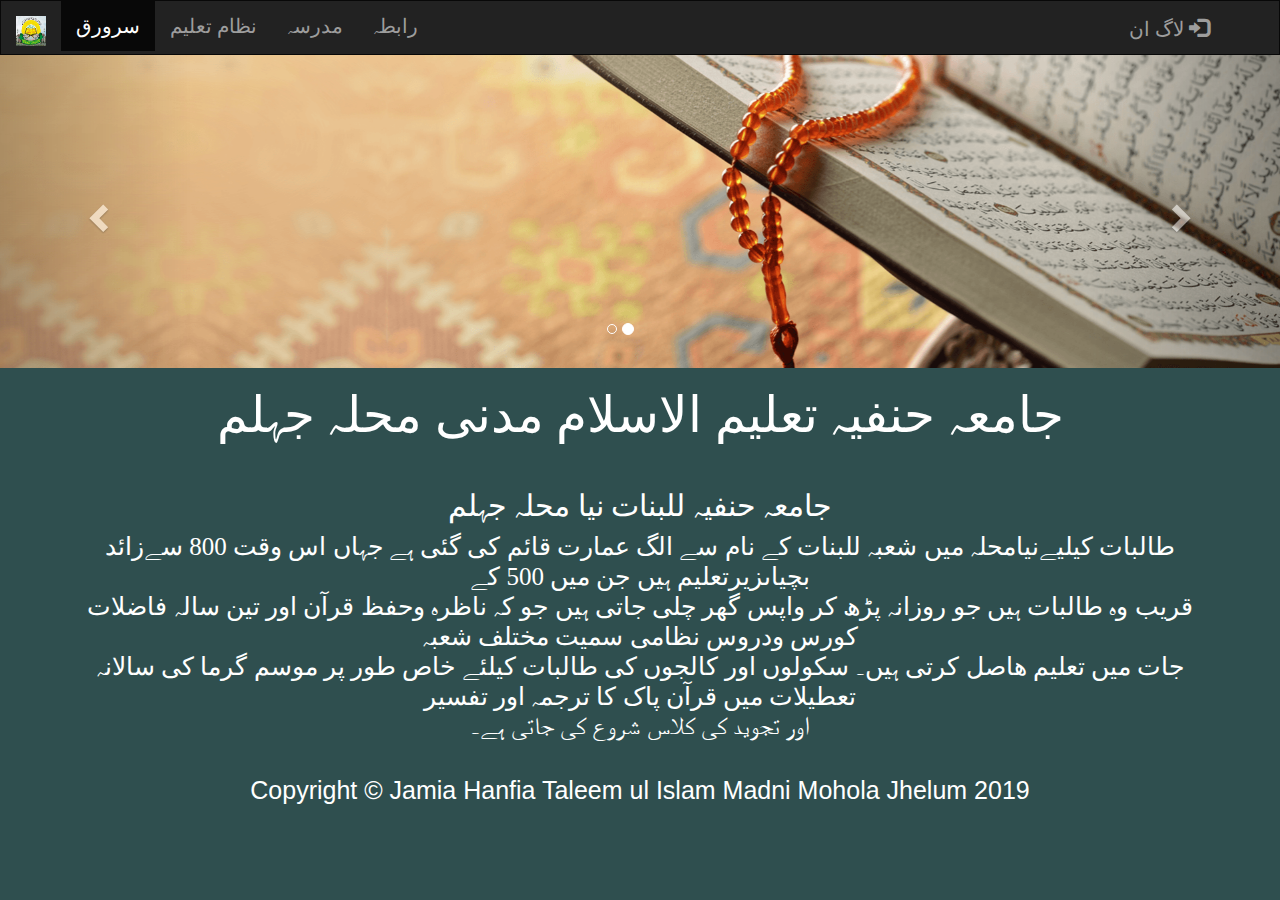
<file: JamiaHanfia4.html>
<!DOCTYPE html>
<html lang="en">
<head>
  <title>JamiaHanfiaTaleemulIslamJhelum</title>
  <meta charset="utf-8">
  <meta name="viewport" content="width=device-width, initial-scale=1">
  <link rel="stylesheet" href="https://maxcdn.bootstrapcdn.com/bootstrap/3.4.0/css/bootstrap.min.css">
  <link rel="stylesheet" type="text/css" href="Style.css">
  <script src="https://ajax.googleapis.com/ajax/libs/jquery/3.4.1/jquery.min.js"></script>
  <script src="https://cdnjs.cloudflare.com/ajax/libs/popper.js/1.14.7/umd/popper.min.js"></script>
  <script src="https://maxcdn.bootstrapcdn.com/bootstrap/3.4.0/js/bootstrap.min.js"></script>
  <style>
    /* Remove the navbar's default margin-bottom and rounded borders */ 
    .navbar {
      margin-bottom: 0;
      border-radius: 0;
    }
    
    /* Add a gray background color and some padding to the footer */
    footer {
      background-color: #f2f2f2;
      padding: 25px;
    }
    
  .carousel-inner img {
      width: 100%; /* Set width to 100% */
      margin: auto;
      min-height:200px;
  }

  /* Hide the carousel text when the screen is less than 600 pixels wide */
  @media (max-width: 600px) {
    .carousel-caption {
      display: none; 
    }
  }
  </style>
</head>
<body dir="rtl" >

<nav class="navbar navbar-inverse">
  <div class="container-fluid">
    <div class="navbar-header">
      <button type="button" class="navbar-toggle" data-toggle="collapse" data-target="#myNavbar">
        <span class="icon-bar"></span>
        <span class="icon-bar"></span>
        <span class="icon-bar"></span>                        
      </button>
      <a class="navbar-brand" href="index.html"><img src="11114.jpg" class="rounded-circle" alt="JamiaLogo" width="30" height="30">   </a>
    </div>
    <div class="collapse navbar-collapse" id="myNavbar" style="font-family:Jameel Noori Nastaleeq;">
      <ul class="nav navbar-nav">
        <li class="active td"><a href="index.html">سرورق</a></li>
        <li class="td"><a href="JamiaHanfia8.html">نظام تعلیم</a></li>
        <li class="td"><a href="JamiaHanfia3.html">مدرسہ</a></li>
        <li class="td"><a href="JamiaHanfia9.html">رابطہ</a></li>
      </ul>
      <ul class="nav navbar-nav navbar-right td">
        <li><a href="#"><span class="glyphicon glyphicon-log-in"></span> لاگ ان</a></li>
      </ul>
    </div>
  </div>
</nav>

<div id="myCarousel" class="carousel slide" data-ride="carousel">
    <!-- Indicators -->
    <ol class="carousel-indicators">
      <li data-target="#myCarousel" data-slide-to="0" class="active"></li>
      <li data-target="#myCarousel" data-slide-to="1"></li>
    </ol>

    <!-- Wrapper for slides -->
    <div class="carousel-inner" role="listbox">
      <div class="item active">
        <img src="slider03.png" alt="Image">
        <div class="carousel-caption">
      <!--     <h3>Sell $</h3>
          <p>Money Money.</p> -->
        </div>      
      </div>

      <div class="item">
        <img src="slider03.png" alt="Image">
        <div class="carousel-caption">
        <!--   <h3>More Sell $</h3>
          <p>Lorem ipsum...</p> -->
        </div>      
      </div>	  
	  
    </div>

    <!-- Left and right controls -->
    <a class="left carousel-control" href="#myCarousel" role="button" data-slide="prev">
      <span class="glyphicon glyphicon-chevron-left" aria-hidden="true"></span>
      <span class="sr-only">Previous</span>
    </a>
    <a class="right carousel-control" href="#myCarousel" role="button" data-slide="next">
      <span class="glyphicon glyphicon-chevron-right" aria-hidden="true"></span>
      <span class="sr-only">Next</span>
    </a>
</div>
  
<div class="container text-center">    
  <h1>جامعہ حنفیہ تعلیم الاسلام مدنی محلہ جہلم</h1><br>
  <div class="row" style="background-color: #2F4F4F; font-family:Jameel Noori Nastaleeq;">
		<div class="col-sm">
		<h2 style="text-align: center">جامعہ حنفیہ للبنات نیا محلہ جہلم</h2>
			<p class="a">طالبات کیلیےنیامحلہ میں شعبہ للبنات کے نام سے الگ عمارت قائم کی گئی ہے جہاں اس وقت 800 سےزائد بچیاںزیرتعلیم ہیں جن میں 500 کے  <br>
			قریب وہ طالبات ہیں جو روزانہ پڑھ کر واپس گھر چلی جاتی ہیں جو کہ ناظرہ وحفظ قرآن اور تین سالہ فاضلات کورس ودروس نظامی سمیت مختلف شعبہ <br>
			جات میں تعلیم ھاصل کرتی ہیں۔ سکولوں اور کالجوں کی طالبات کیلئے خاص طور پر موسم گرما کی سالانہ تعطیلات میں قرآن پاک کا ترجمہ اور تفسیر <br>
			اور تجوید کی کلاس شروع کی جاتی ہے۔<br>
			</p>

		</div>
	</div>
</div>
  <div>


<footer class="container-fluid text-center b">
  <p class="b">
Copyright © Jamia Hanfia Taleem ul Islam Madni Mohola Jhelum 2019
</p>
</footer>
</div>

</body>
</html>
</file>
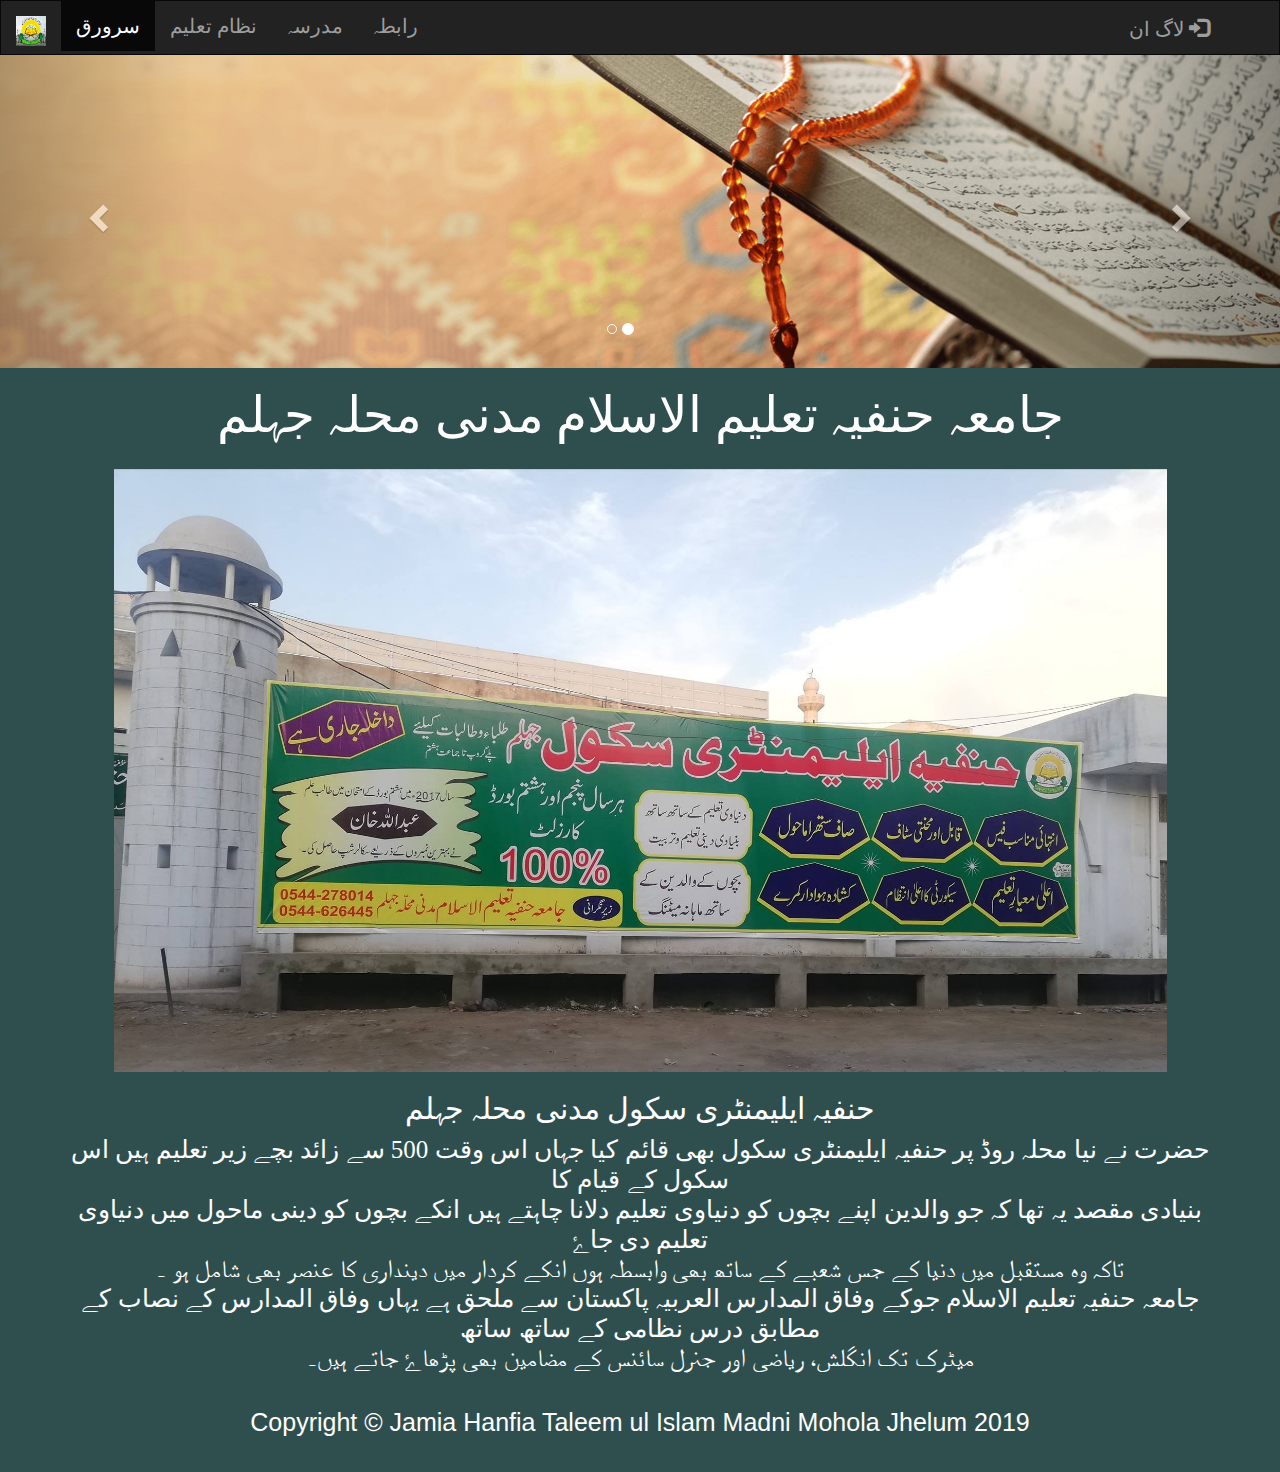
<file: JamiaHanfia5.html>
<!DOCTYPE html>
<html lang="en">
<head>
  <title>JamiaHanfiaTaleemulIslamJhelum</title>
  <meta charset="utf-8">
  <meta name="viewport" content="width=device-width, initial-scale=1">
  <link rel="stylesheet" href="https://maxcdn.bootstrapcdn.com/bootstrap/3.4.0/css/bootstrap.min.css">
  <link rel="stylesheet" type="text/css" href="Style.css">
  <script src="https://ajax.googleapis.com/ajax/libs/jquery/3.4.1/jquery.min.js"></script>
  <script src="https://cdnjs.cloudflare.com/ajax/libs/popper.js/1.14.7/umd/popper.min.js"></script>
  <script src="https://maxcdn.bootstrapcdn.com/bootstrap/3.4.0/js/bootstrap.min.js"></script>
  <style>
    /* Remove the navbar's default margin-bottom and rounded borders */ 
    .navbar {
      margin-bottom: 0;
      border-radius: 0;
    }
    
    /* Add a gray background color and some padding to the footer */
    footer {
      background-color: #f2f2f2;
      padding: 25px;
    }
    
  .carousel-inner img {
      width: 100%; /* Set width to 100% */
      margin: auto;
      min-height:200px;
  }

  /* Hide the carousel text when the screen is less than 600 pixels wide */
  @media (max-width: 600px) {
    .carousel-caption {
      display: none; 
    }
  }
  </style>
</head>
<body dir="rtl" >

<nav class="navbar navbar-inverse">
  <div class="container-fluid">
    <div class="navbar-header">
      <button type="button" class="navbar-toggle" data-toggle="collapse" data-target="#myNavbar">
        <span class="icon-bar"></span>
        <span class="icon-bar"></span>
        <span class="icon-bar"></span>                        
      </button>
      <a class="navbar-brand" href="index.html"><img src="11114.jpg" class="rounded-circle" alt="JamiaLogo" width="30" height="30">   </a>
    </div>
    <div class="collapse navbar-collapse" id="myNavbar" style="font-family:Jameel Noori Nastaleeq;">
      <ul class="nav navbar-nav">
        <li class="active td"><a href="index.html">سرورق</a></li>
        <li class="td"><a href="JamiaHanfia8.html">نظام تعلیم</a></li>
        <li class="td"><a href="JamiaHanfia3.html">مدرسہ</a></li>
        <li class="td"><a href="JamiaHanfia9.html">رابطہ</a></li>
      </ul>
      <ul class="nav navbar-nav navbar-right td">
        <li><a href="#"><span class="glyphicon glyphicon-log-in"></span> لاگ ان</a></li>
      </ul>
    </div>
  </div>
</nav>

<div id="myCarousel" class="carousel slide" data-ride="carousel">
    <!-- Indicators -->
    <ol class="carousel-indicators">
      <li data-target="#myCarousel" data-slide-to="0" class="active"></li>
      <li data-target="#myCarousel" data-slide-to="1"></li>
    </ol>

    <!-- Wrapper for slides -->
    <div class="carousel-inner" role="listbox">
      <div class="item active">
        <img src="slider03.png" alt="Image">
        <div class="carousel-caption">
      <!--     <h3>Sell $</h3>
          <p>Money Money.</p> -->
        </div>      
      </div>

      <div class="item">
        <img src="slider03.png" alt="Image">
        <div class="carousel-caption">
        <!--   <h3>More Sell $</h3>
          <p>Lorem ipsum...</p> -->
        </div>      
      </div>	  
	  
    </div>

    <!-- Left and right controls -->
    <a class="left carousel-control" href="#myCarousel" role="button" data-slide="prev">
      <span class="glyphicon glyphicon-chevron-left" aria-hidden="true"></span>
      <span class="sr-only">Previous</span>
    </a>
    <a class="right carousel-control" href="#myCarousel" role="button" data-slide="next">
      <span class="glyphicon glyphicon-chevron-right" aria-hidden="true"></span>
      <span class="sr-only">Next</span>
    </a>
</div>
  
<div class="container text-center">    
  <h1>جامعہ حنفیہ تعلیم الاسلام مدنی محلہ جہلم</h1><br>
  <div class="row" style="background-color: #2F4F4F; font-family:Jameel Noori Nastaleeq;">
		<div class="col-sm">
		<img src="School123.jpg" width="90%" height="30%">
		<h2>حنفیہ ایلیمنٹری سکول مدنی محلہ جہلم</h2>
			<p class="a">حضرت نے نیا محلہ روڈ پر حنفیہ ایلیمنٹری سکول بھی قائم کیا جہاں اس وقت 500 سے زائد بچے زیر تعلیم ہیں اس سکول کے قیام کا <br>
			  بنیادی مقصد یہ تھا کہ جو والدین اپنے بچوں کو دنیاوی تعلیم دلانا چاہتے ہیں انکے بچوں کو دینی ماحول میں دنیاوی تعلیم دی جاۓ <br>
			تاکہ وہ مستقبل میں دنیا کے جس شعبے کے ساتھ بھی وابسطہ ہوں انکے کردار میں دینداری کا عنصر بھی شامل ہو ۔<br>
			جامعہ حنفیہ تعلیم الاسلام جوکے وفاق المدارس العربیہ پاکستان سے ملحق ہے یہاں وفاق المدارس کے نصاب کے مطابق درس نظامی کے ساتھ ساتھ <br>
			میٹرک تک انگلش، ریاضی اور جنرل سائنس کے مضامین بھی پڑھاۓ جاتے ہیں۔</p>
			
		</div>
	</div>
</div>
  <div>


<footer class="container-fluid text-center b">
  <p class="b">
Copyright © Jamia Hanfia Taleem ul Islam Madni Mohola Jhelum 2019
</p>
</footer>
</div>

</body>
</html>
</file>
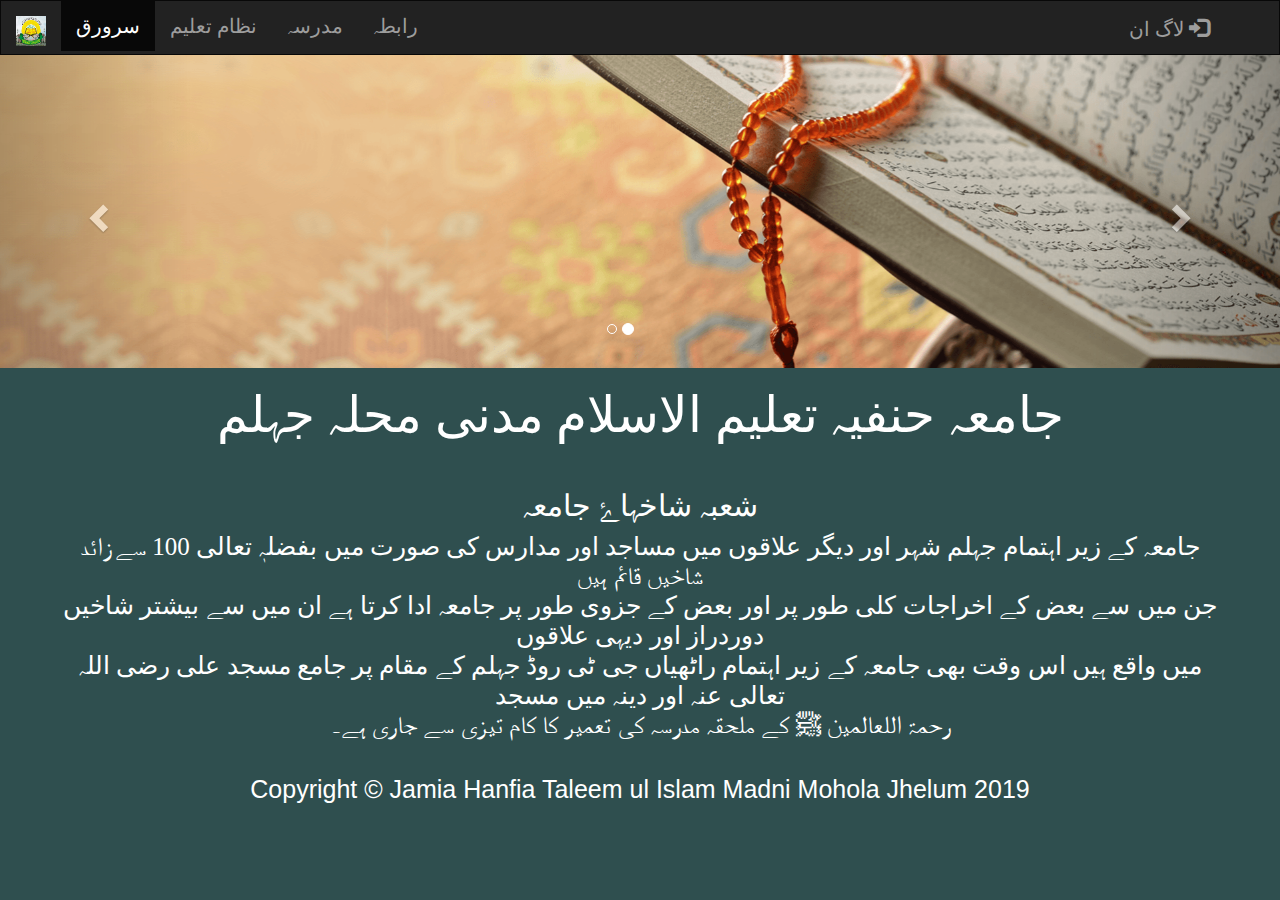
<file: JamiaHanfia6.html>
<!DOCTYPE html>
<html lang="en">
<head>
  <title>JamiaHanfiaTaleemulIslamJhelum</title>
  <meta charset="utf-8">
  <meta name="viewport" content="width=device-width, initial-scale=1">
  <link rel="stylesheet" href="https://maxcdn.bootstrapcdn.com/bootstrap/3.4.0/css/bootstrap.min.css">
  <link rel="stylesheet" type="text/css" href="Style.css">
  <script src="https://ajax.googleapis.com/ajax/libs/jquery/3.4.1/jquery.min.js"></script>
  <script src="https://cdnjs.cloudflare.com/ajax/libs/popper.js/1.14.7/umd/popper.min.js"></script>
  <script src="https://maxcdn.bootstrapcdn.com/bootstrap/3.4.0/js/bootstrap.min.js"></script>
  <style>
    /* Remove the navbar's default margin-bottom and rounded borders */ 
    .navbar {
      margin-bottom: 0;
      border-radius: 0;
    }
    
    /* Add a gray background color and some padding to the footer */
    footer {
      background-color: #f2f2f2;
      padding: 25px;
    }
    
  .carousel-inner img {
      width: 100%; /* Set width to 100% */
      margin: auto;
      min-height:200px;
  }

  /* Hide the carousel text when the screen is less than 600 pixels wide */
  @media (max-width: 600px) {
    .carousel-caption {
      display: none; 
    }
  }
  </style>
</head>
<body dir="rtl" >

<nav class="navbar navbar-inverse">
  <div class="container-fluid">
    <div class="navbar-header">
      <button type="button" class="navbar-toggle" data-toggle="collapse" data-target="#myNavbar">
        <span class="icon-bar"></span>
        <span class="icon-bar"></span>
        <span class="icon-bar"></span>                        
      </button>
      <a class="navbar-brand" href="index.html"><img src="11114.jpg" class="rounded-circle" alt="JamiaLogo" width="30" height="30">   </a>
    </div>
    <div class="collapse navbar-collapse" id="myNavbar" style="font-family:Jameel Noori Nastaleeq;">
      <ul class="nav navbar-nav">
        <li class="active td"><a href="index.html">سرورق</a></li>
        <li class="td"><a href="JamiaHanfia8.html">نظام تعلیم</a></li>
        <li class="td"><a href="JamiaHanfia2.html">مدرسہ</a></li>
        <li class="td"><a href="JamiaHanfia9">رابطہ</a></li>
      </ul>
      <ul class="nav navbar-nav navbar-right td">
        <li><a href="#"><span class="glyphicon glyphicon-log-in"></span> لاگ ان</a></li>
      </ul>
    </div>
  </div>
</nav>

<div id="myCarousel" class="carousel slide" data-ride="carousel">
    <!-- Indicators -->
    <ol class="carousel-indicators">
      <li data-target="#myCarousel" data-slide-to="0" class="active"></li>
      <li data-target="#myCarousel" data-slide-to="1"></li>
    </ol>

    <!-- Wrapper for slides -->
    <div class="carousel-inner" role="listbox">
      <div class="item active">
        <img src="slider03.png" alt="Image">
        <div class="carousel-caption">
      <!--     <h3>Sell $</h3>
          <p>Money Money.</p> -->
        </div>      
      </div>

      <div class="item">
        <img src="slider03.png" alt="Image">
        <div class="carousel-caption">
        <!--   <h3>More Sell $</h3>
          <p>Lorem ipsum...</p> -->
        </div>      
      </div>	  
	  
    </div>

    <!-- Left and right controls -->
    <a class="left carousel-control" href="#myCarousel" role="button" data-slide="prev">
      <span class="glyphicon glyphicon-chevron-left" aria-hidden="true"></span>
      <span class="sr-only">Previous</span>
    </a>
    <a class="right carousel-control" href="#myCarousel" role="button" data-slide="next">
      <span class="glyphicon glyphicon-chevron-right" aria-hidden="true"></span>
      <span class="sr-only">Next</span>
    </a>
</div>
  
<div class="container text-center">    
  <h1>جامعہ حنفیہ تعلیم الاسلام مدنی محلہ جہلم</h1><br>
  <div class="row" style="background-color: #2F4F4F; font-family:Jameel Noori Nastaleeq;">
		<div class="col-sm">
		<h2 style="text-align: center">شعبہ شاخہاۓ جامعہ</h2>
			<p class="a">جامعہ کے زیر اہتمام جہلم شہر اور دیگر علاقوں میں مساجد اور مدارس کی صورت میں بفضلہٖ تعالی 100 سے زائد شاخیں قائم ہیں <br>
			جن میں سے بعض کے اخراجات کلی طور پر اور بعض کے جزوی طور پر جامعہ ادا کرتا ہے ان میں سے بیشتر شاخیں دوردراز اور دیہی علاقوں<br>
			میں واقع ہیں اس وقت بھی جامعہ کے زیر اہتمام راٹھیاں جی ٹی روڈ جہلم کے مقام پر جامع مسجد علی رضی اللہ تعالی عنہ اور دینہ میں مسجد<br>
			 رحمۃ اللعالمین ﷺ کے ملحقہ مدرسہ کی تعمیر کا کام تیزی سے جاری ہے۔</p>

		</div>
	</div>
</div>
  <div>


<footer class="container-fluid text-center b">
  <p class="b">
Copyright © Jamia Hanfia Taleem ul Islam Madni Mohola Jhelum 2019
</p>
</footer>
</div>

</body>
</html>
</file>
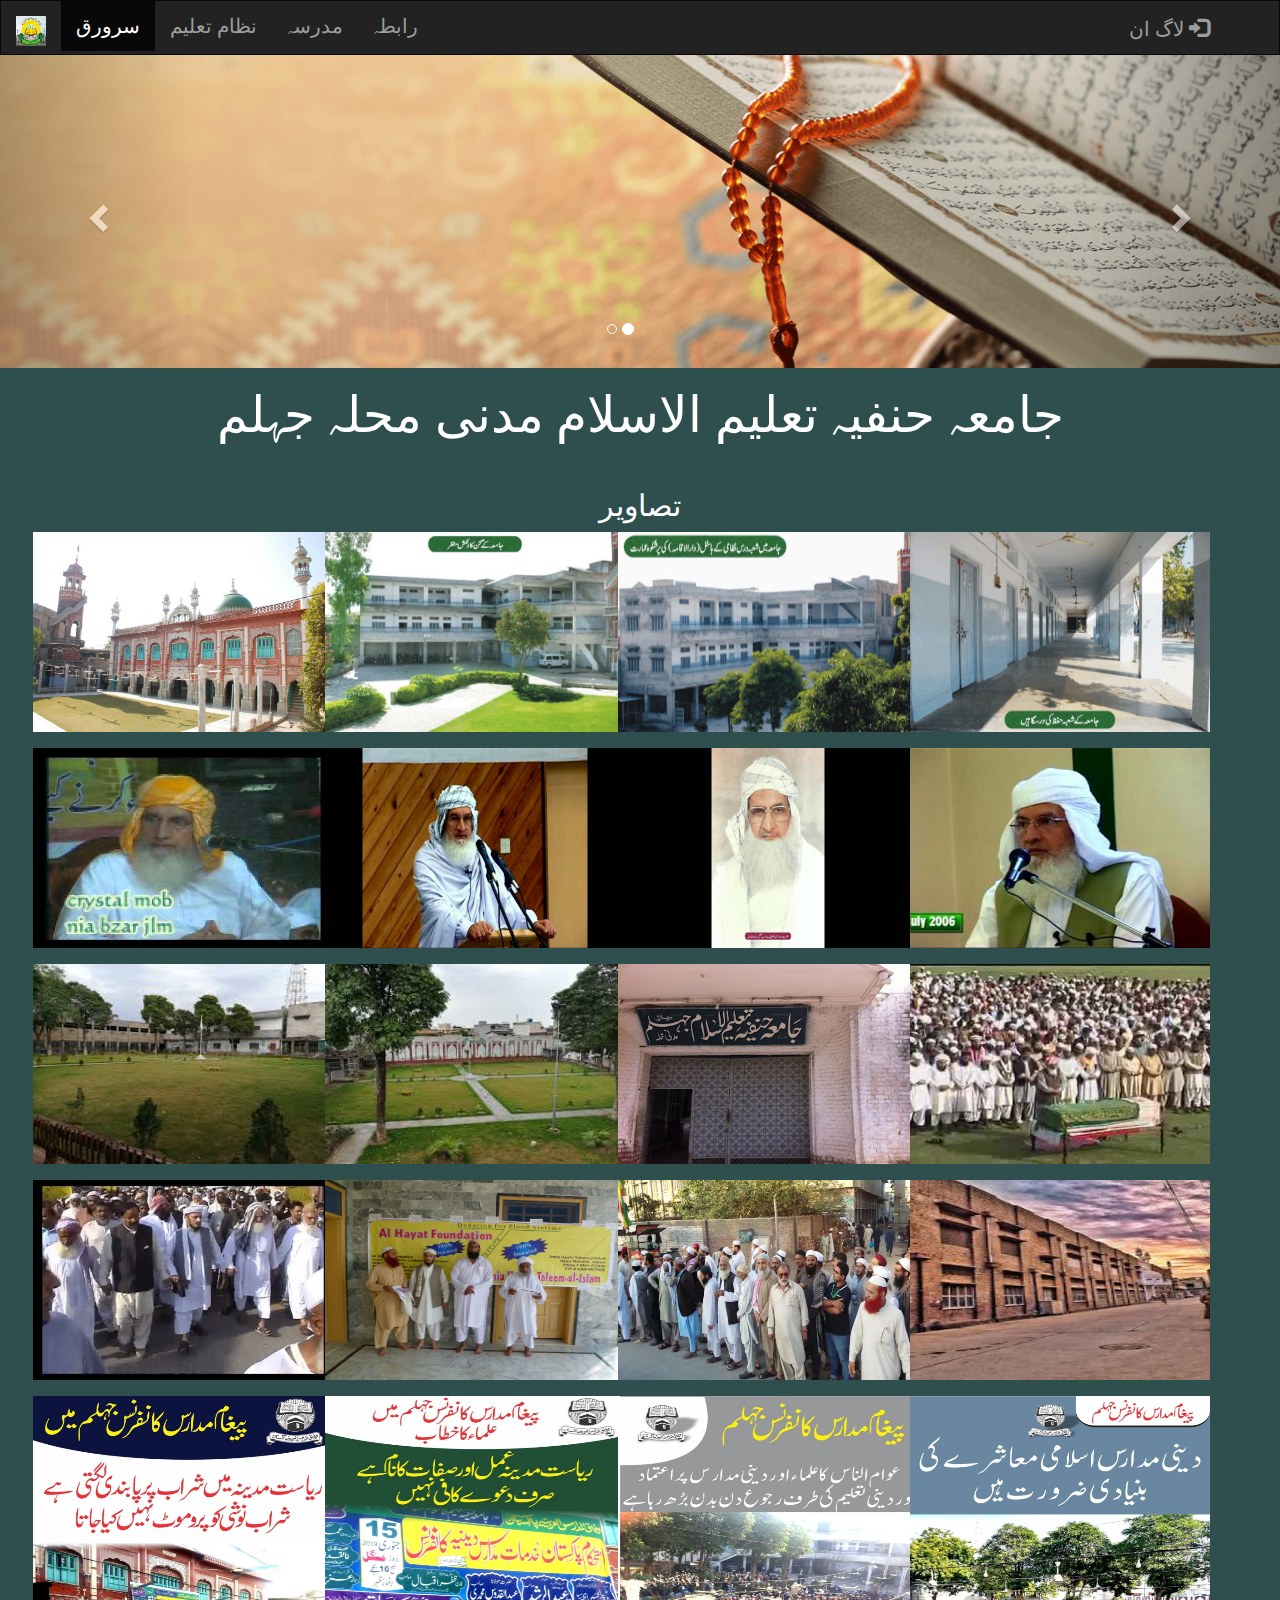
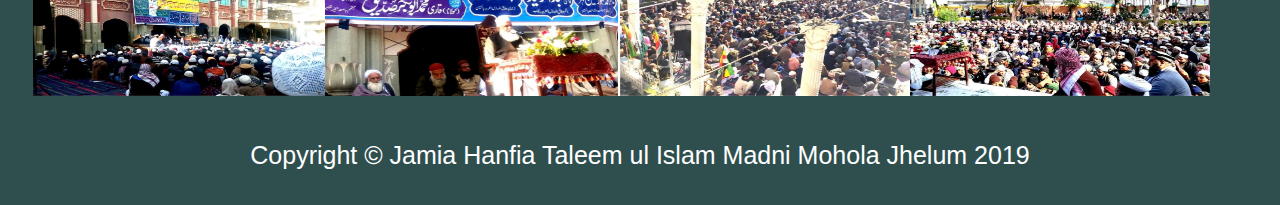
<file: JamiaHanfia7.html>
﻿<!DOCTYPE html>
<html lang="en">
<head>
  <title>JamiaHanfiaTaleemulIslamJhelum</title>
  <meta charset="utf-8">
  <meta name="viewport" content="width=device-width, initial-scale=1">
  <link rel="stylesheet" href="https://maxcdn.bootstrapcdn.com/bootstrap/3.4.0/css/bootstrap.min.css">
  <link rel="stylesheet" type="text/css" href="Style.css">
  <script src="https://ajax.googleapis.com/ajax/libs/jquery/3.4.1/jquery.min.js"></script>
  <script src="https://cdnjs.cloudflare.com/ajax/libs/popper.js/1.14.7/umd/popper.min.js"></script>
  <script src="https://maxcdn.bootstrapcdn.com/bootstrap/3.4.0/js/bootstrap.min.js"></script>
  <style>
    /* Remove the navbar's default margin-bottom and rounded borders */ 
    .navbar {
      margin-bottom: 0;
      border-radius: 0;
    }
    
    /* Add a gray background color and some padding to the footer */
    footer {
      background-color: #f2f2f2;
      padding: 25px;
    }
    
  .carousel-inner img {
      width: 100%; /* Set width to 100% */
      margin: auto;
      min-height:200px;
  }

  /* Hide the carousel text when the screen is less than 600 pixels wide */
  @media (max-width: 600px) {
    .carousel-caption {
      display: none; 
    }
  }
  </style>
</head>
<body dir="rtl" >

<nav class="navbar navbar-inverse">
  <div class="container-fluid">
    <div class="navbar-header">
      <button type="button" class="navbar-toggle" data-toggle="collapse" data-target="#myNavbar">
        <span class="icon-bar"></span>
        <span class="icon-bar"></span>
        <span class="icon-bar"></span>                        
      </button>
      <a class="navbar-brand" href="index.html"><img src="11114.jpg" class="rounded-circle" alt="JamiaLogo" width="30" height="30">   </a>
    </div>
    <div class="collapse navbar-collapse" id="myNavbar" style="font-family:Jameel Noori Nastaleeq;">
      <ul class="nav navbar-nav">
        <li class="active td"><a href="index.html">سرورق</a></li>
        <li class="td"><a href="JamiaHanfia8.html">نظام تعلیم</a></li>
        <li class="td"><a href="JamiaHanfia2.html">مدرسہ</a></li>
        <li class="td"><a href="JamiaHanfia9.html">رابطہ</a></li>
      </ul>
      <ul class="nav navbar-nav navbar-right td">
        <li><a href="#"><span class="glyphicon glyphicon-log-in"></span> لاگ ان</a></li>
      </ul>
    </div>
  </div>
</nav>

<div id="myCarousel" class="carousel slide" data-ride="carousel">
    <!-- Indicators -->
    <ol class="carousel-indicators">
      <li data-target="#myCarousel" data-slide-to="0" class="active"></li>
      <li data-target="#myCarousel" data-slide-to="1"></li>
    </ol>

    <!-- Wrapper for slides -->
    <div class="carousel-inner" role="listbox">
      <div class="item active">
        <img src="slider03.png" alt="Image">
        <div class="carousel-caption">
      <!--     <h3>Sell $</h3>
          <p>Money Money.</p> -->
        </div>      
      </div>

      <div class="item">
        <img src="slider03.png" alt="Image">
        <div class="carousel-caption">
        <!--   <h3>More Sell $</h3>
          <p>Lorem ipsum...</p> -->
        </div>      
      </div>	  
	  
    </div>

    <!-- Left and right controls -->
    <a class="left carousel-control" href="#myCarousel" role="button" data-slide="prev">
      <span class="glyphicon glyphicon-chevron-left" aria-hidden="true"></span>
      <span class="sr-only">Previous</span>
    </a>
    <a class="right carousel-control" href="#myCarousel" role="button" data-slide="next">
      <span class="glyphicon glyphicon-chevron-right" aria-hidden="true"></span>
      <span class="sr-only">Next</span>
    </a>
</div>
  
<div class="container text-center">    
  <h1>جامعہ حنفیہ تعلیم الاسلام مدنی محلہ جہلم</h1><br>
  <div class="row" style="background-color: #2F4F4F;">
		<h2 style="text-align: center"> تصاویر</h2>
	<div class="col-sm-6 col-md-3">
		
      <img src="images1.jpg" width="300px" height="200px"> 

      </div>
	   
	   <div class="col-sm-6 col-md-3">
			<img src="img1.jpg" width="300px" height="200px"> 

      </div>

	  
	   <div class="col-sm-6 col-md-3">
			<img src="img2.jpg" width="300px" height="200px"> 

      </div>
	     <div class="col-sm-6 col-md-3">
				<img src="img3.jpg" width="300px" height="200px"> 
			
			
      </div>
    </div>
	<br>
	
	<div class="row" style="background-color: #2F4F4F;">
	<div class="col-sm-6 col-md-3">
		
      <img src="pics1.jpg" width="300px" height="200px"> 

      </div>
	   
	   <div class="col-sm-6 col-md-3">
			<img src="pics2.jpg" width="300px" height="200px"> 

      </div>

	  
	   <div class="col-sm-6 col-md-3">
			<img src="pics3.jpg" width="300px" height="200px"> 

      </div>
	     <div class="col-sm-6 col-md-3">
				<img src="pics4.jpg" width="300px" height="200px"> 
			
			
      </div>
		</div>
	<br>
	  <div class="row" style="background-color: #2F4F4F;">
    	   
	   <div class="col-sm-6 col-md-3">
			<img src="pic2.jpg" width="300px" height="200px"> 
      </div>

	  
	   <div class="col-sm-6 col-md-3">
			<img src="pic3.jpg" width="300px" height="200px"> 

      </div>
	     <div class="col-sm-6 col-md-3">
			<img src="pic4.jpg" width="300px" height="200px"> 
			 
      </div>
	  
	  <div class="col-sm-6 col-md-3">
			<img src="pic5.jpg" width="300px" height="200px"> 
			 
      </div>
    </div>
	
	
	<br>
	
		  <div class="row" style="background-color: #2F4F4F; font-family:Jameel Noori Nastaleeq;">
     
	   <div class="col-sm-6 col-md-3">
			<img src="pic7jpg.jpg" width="300px" height="200px">


      </div>
	  
	  <div class="col-sm-6 col-md-3">
			<img src="pic10.jpg" width="300px" height="200px">


      </div>
	  
	  <div class="col-sm-6 col-md-3">
			<img src="pics5.jpg" width="300px" height="200px">


      </div>
	  
	  <div class="col-sm-6 col-md-3">
			<img src="pic9.jpg" width="300px" height="200px">


      </div>
	  
	  
    </div>
			<br>
	
		  <div class="row" style="background-color: #2F4F4F; font-family:Jameel Noori Nastaleeq;">
     
	   <div class="col-sm-6 col-md-3">
			<img src="imgss.jpg" width="300px" height="300px">


      </div>
	  
	  <div class="col-sm-6 col-md-3">
			<img src="imgss2.jpg" width="300px" height="300px">


      </div>
	  
	  <div class="col-sm-6 col-md-3">
			<img src="imgss3.jpg" width="300px" height="300px">


      </div>
	  
	  <div class="col-sm-6 col-md-3">
			<img src="imgss4.jpg" width="300px" height="300px">


      </div>
	  
	  
    </div>

	
  </div>
</div><br>

 <div>


<footer class="container-fluid text-center b">
  <p class="b">
Copyright © Jamia Hanfia Taleem ul Islam Madni Mohola Jhelum 2019
</p>
</footer>
</div>

</body>
</html>
</file>
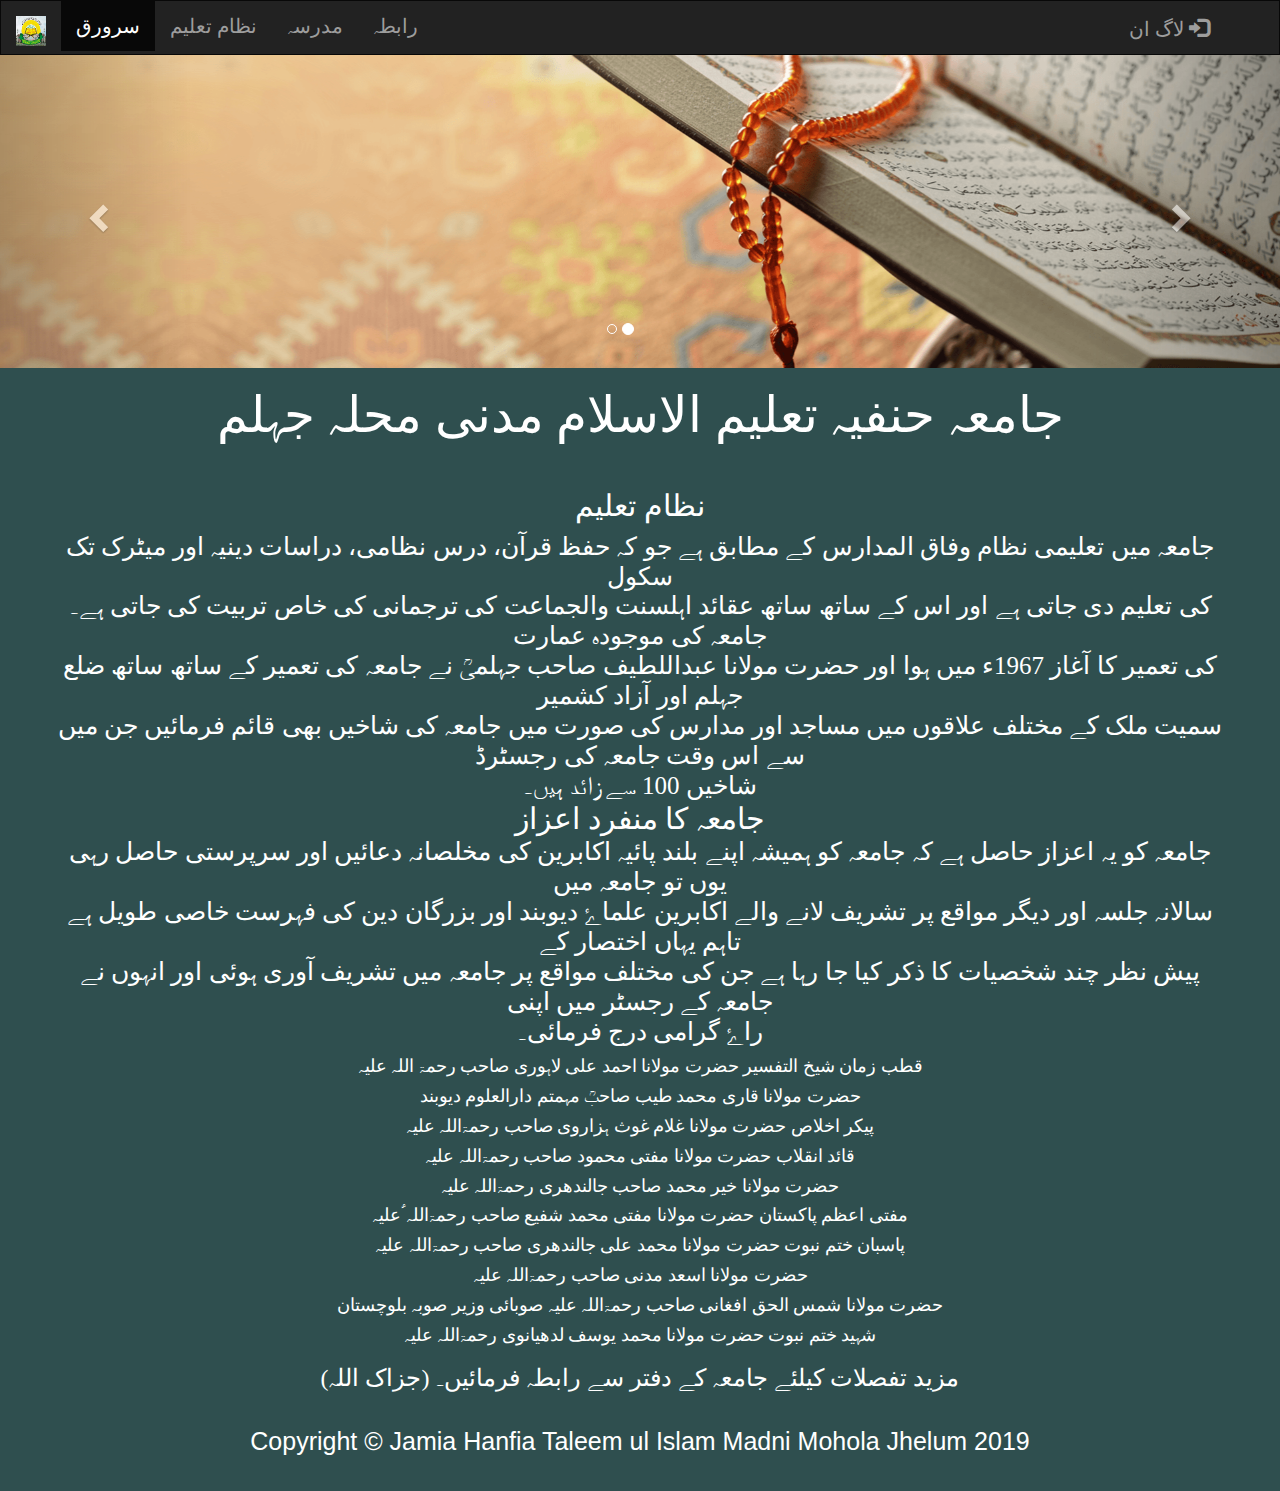
<file: JamiaHanfia8.html>
<!DOCTYPE html>
<html lang="en">
<head>
  <title>JamiaHanfiaTaleemulIslamJhelum</title>
  <meta charset="utf-8">
  <meta name="viewport" content="width=device-width, initial-scale=1">
  <link rel="stylesheet" href="https://maxcdn.bootstrapcdn.com/bootstrap/3.4.0/css/bootstrap.min.css">
  <link rel="stylesheet" type="text/css" href="Style.css">
  <script src="https://ajax.googleapis.com/ajax/libs/jquery/3.4.1/jquery.min.js"></script>
  <script src="https://cdnjs.cloudflare.com/ajax/libs/popper.js/1.14.7/umd/popper.min.js"></script>
  <script src="https://maxcdn.bootstrapcdn.com/bootstrap/3.4.0/js/bootstrap.min.js"></script>
  <style>
    /* Remove the navbar's default margin-bottom and rounded borders */ 
    .navbar {
      margin-bottom: 0;
      border-radius: 0;
    }
    
    /* Add a gray background color and some padding to the footer */
    footer {
      background-color: #f2f2f2;
      padding: 25px;
    }
    
  .carousel-inner img {
      width: 100%; /* Set width to 100% */
      margin: auto;
      min-height:200px;
  }

  /* Hide the carousel text when the screen is less than 600 pixels wide */
  @media (max-width: 600px) {
    .carousel-caption {
      display: none; 
    }
  }
  </style>
</head>
<body dir="rtl" >

<nav class="navbar navbar-inverse">
  <div class="container-fluid">
    <div class="navbar-header">
      <button type="button" class="navbar-toggle" data-toggle="collapse" data-target="#myNavbar">
        <span class="icon-bar"></span>
        <span class="icon-bar"></span>
        <span class="icon-bar"></span>                        
      </button>
      <a class="navbar-brand" href="index.html"><img src="11114.jpg" class="rounded-circle" alt="JamiaLogo" width="30" height="30">   </a>
    </div>
    <div class="collapse navbar-collapse" id="myNavbar" style="font-family:Jameel Noori Nastaleeq;">
      <ul class="nav navbar-nav">
        <li class="active td"><a href="index.html">سرورق</a></li>
        <li class="td"><a href="JamiaHanfia8.html">نظام تعلیم</a></li>
        <li class="td"><a href="JamiaHanfia3.html">مدرسہ</a></li>
        <li class="td"><a href="JamiaHanfia9.html">رابطہ</a></li>
      </ul>
      <ul class="nav navbar-nav navbar-right td">
        <li><a href="#"><span class="glyphicon glyphicon-log-in"></span> لاگ ان</a></li>
      </ul>
    </div>
  </div>
</nav>

<div id="myCarousel" class="carousel slide" data-ride="carousel">
    <!-- Indicators -->
    <ol class="carousel-indicators">
      <li data-target="#myCarousel" data-slide-to="0" class="active"></li>
      <li data-target="#myCarousel" data-slide-to="1"></li>
    </ol>

    <!-- Wrapper for slides -->
    <div class="carousel-inner" role="listbox">
      <div class="item active">
        <img src="slider03.png" alt="Image">
        <div class="carousel-caption">
      <!--     <h3>Sell $</h3>
          <p>Money Money.</p> -->
        </div>      
      </div>

      <div class="item">
        <img src="slider03.png" alt="Image">
        <div class="carousel-caption">
        <!--   <h3>More Sell $</h3>
          <p>Lorem ipsum...</p> -->
        </div>      
      </div>	  
	  
    </div>

    <!-- Left and right controls -->
    <a class="left carousel-control" href="#myCarousel" role="button" data-slide="prev">
      <span class="glyphicon glyphicon-chevron-left" aria-hidden="true"></span>
      <span class="sr-only">Previous</span>
    </a>
    <a class="right carousel-control" href="#myCarousel" role="button" data-slide="next">
      <span class="glyphicon glyphicon-chevron-right" aria-hidden="true"></span>
      <span class="sr-only">Next</span>
    </a>
</div>
  
<div class="container text-center">    
  <h1>جامعہ حنفیہ تعلیم الاسلام مدنی محلہ جہلم</h1><br>
  <div class="row" style="background-color: #2F4F4F; font-family:Jameel Noori Nastaleeq;">
		<div class="col-sm">
		<h2 style="text-align: center">نظام تعلیم</h2>
			<p class="a">جامعہ میں تعلیمی نظام وفاق المدارس کے مطابق ہے جو کہ حفظ قرآن، درس نظامی، دراسات دینیہ اور میٹرک تک سکول <br>
			کی تعلیم دی جاتی ہے اور اس کے ساتھ ساتھ عقائد اہلسنت والجماعت کی ترجمانی کی خاص تربیت کی جاتی ہے۔ جامعہ کی موجودہ عمارت<br>
			کی تعمیر کا آغاز 1967ء میں ہوا اور حضرت مولانا عبداللطیف صاحب جہلمیؒ نے جامعہ کی تعمیر کے ساتھ ساتھ ضلع جہلم اور آزاد کشمیر<br>
			سمیت ملک کے مختلف علاقوں میں مساجد اور مدارس کی صورت میں جامعہ کی شاخیں بھی قائم فرمائیں جن میں سے اس وقت جامعہ کی رجسٹرڈ <br>
			شاخیں 100 سے زائد ہیں۔<br><span style="font-size:30px">جامعہ کا منفرد اعزاز</span><br>
			جامعہ کو یہ اعزاز حاصل ہے کہ جامعہ کو ہمیشہ اپنے بلند پائیہ اکابرین کی مخلصانہ دعائیں اور سرپرستی حاصل رہی یوں تو جامعہ میں<br>
			سالانہ جلسہ اور دیگر مواقع پر تشریف لانے والے اکابرین علماۓ دیوبند اور بزرگان دین کی فہرست خاصی طویل ہے تاہم یہاں اختصار کے <br>
			پیش نظر چند شخصیات کا ذکر کیا جا رہا ہے جن کی مختلف مواقع پر جامعہ میں تشریف آوری ہوئی اور انہوں نے جامعہ کے رجسٹر میں اپنی <br>
			راۓ گرامی درج فرمائی۔</p>
			<div> 
			<h4>قطب زمان شیخ التفسیر حضرت مولانا احمد علی لاہوری صاحب رحمۃ اللہ علیہ</h4>
			<h4>حضرت مولانا قاری محمد طیب صاحبؒ مہمتم دارالعلوم دیوبند</h4>
			<h4>پیکر اخلاص حضرت مولانا غلام غوث ہزاروی صاحب رحمۃاللہ علیہ</h4>
			<h4>قائد انقلاب حضرت مولانا مفتی محمود صاحب رحمۃاللہ علیہ</h4>
			<h4>حضرت مولانا خیر محمد صاحب جالندھری رحمۃاللہ علیہ</h4>
			<h4>مفتی اعظم پاکستان حضرت مولانا مفتی محمد شفیع صاحب رحمۃاللہ ؑعلیہ</h4>
			<h4>پاسبان ختم نبوت حضرت مولانا محمد علی جالندھری صاحب رحمۃاللہ علیہ</h4>
			<h4>حضرت مولانا اسعد مدنی صاحب رحمۃاللہ علیہ</h4>
			<h4>حضرت مولانا شمس الحق افغانی صاحب رحمۃاللہ علیہ صوبائی وزیر صوبہ بلوچستان</h4>
			<h4>شہید ختم نبوت حضرت مولانا محمد یوسف لدھیانوی رحمۃاللہ علیہ</h4>
			</div>
			<h3 style="text-align: center">مزید تفصلات کیلئے جامعہ کے دفتر سے رابطہ فرمائیں۔ (جزاک اللہ)</h3>
		</div>
	</div>
</div>
 

 <div>


<footer class="container-fluid text-center b">
  <p class="b">
Copyright © Jamia Hanfia Taleem ul Islam Madni Mohola Jhelum 2019
</p>
</footer>
</div>

</body>
</html>
</file>
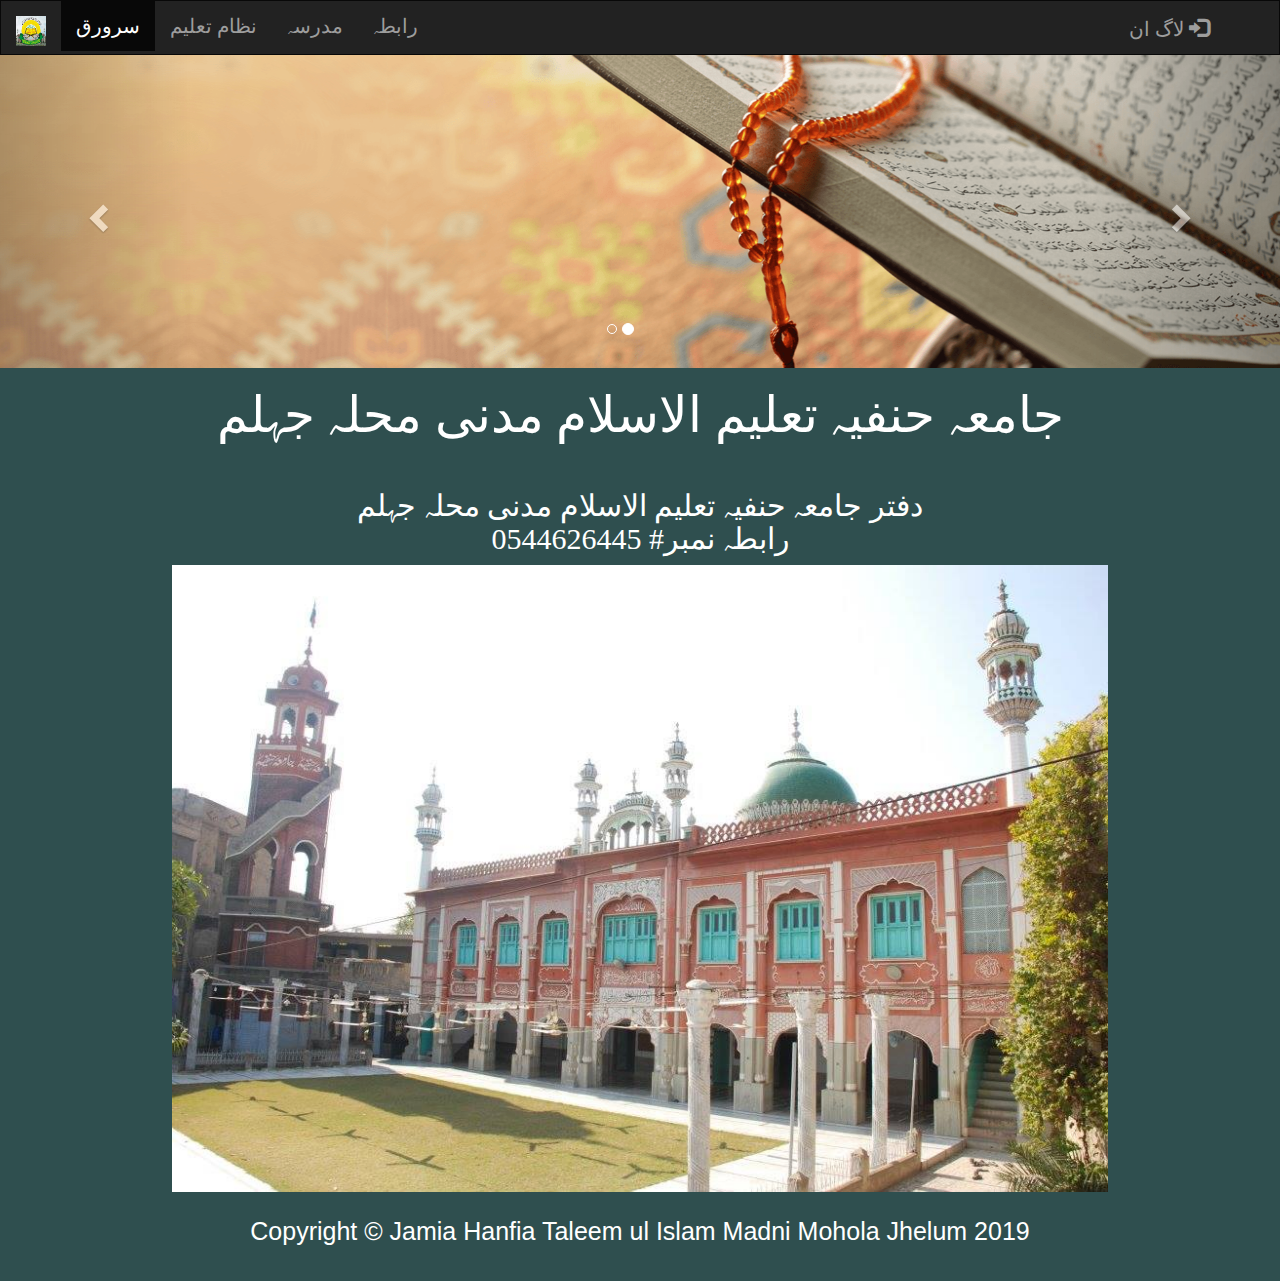
<file: JamiaHanfia9.html>
<!DOCTYPE html>
<html lang="en">
<head>
  <title>JamiaHanfiaTaleemulIslamJhelum</title>
  <meta charset="utf-8">
  <meta name="viewport" content="width=device-width, initial-scale=1">
  <link rel="stylesheet" href="https://maxcdn.bootstrapcdn.com/bootstrap/3.4.0/css/bootstrap.min.css">
  <link rel="stylesheet" type="text/css" href="Style.css">
  <script src="https://ajax.googleapis.com/ajax/libs/jquery/3.4.1/jquery.min.js"></script>
  <script src="https://cdnjs.cloudflare.com/ajax/libs/popper.js/1.14.7/umd/popper.min.js"></script>
  <script src="https://maxcdn.bootstrapcdn.com/bootstrap/3.4.0/js/bootstrap.min.js"></script>
  <style>
    /* Remove the navbar's default margin-bottom and rounded borders */ 
    .navbar {
      margin-bottom: 0;
      border-radius: 0;
    }
    
    /* Add a gray background color and some padding to the footer */
    footer {
      background-color: #f2f2f2;
      padding: 25px;
    }
    
  .carousel-inner img {
      width: 100%; /* Set width to 100% */
      margin: auto;
      min-height:200px;
  }

  /* Hide the carousel text when the screen is less than 600 pixels wide */
  @media (max-width: 600px) {
    .carousel-caption {
      display: none; 
    }
  }
  </style>
</head>
<body dir="rtl" >

<nav class="navbar navbar-inverse">
  <div class="container-fluid">
    <div class="navbar-header">
      <button type="button" class="navbar-toggle" data-toggle="collapse" data-target="#myNavbar">
        <span class="icon-bar"></span>
        <span class="icon-bar"></span>
        <span class="icon-bar"></span>                        
      </button>
      <a class="navbar-brand" href="index.html"><img src="11114.jpg" class="rounded-circle" alt="JamiaLogo" width="30" height="30">   </a>
    </div>
    <div class="collapse navbar-collapse" id="myNavbar" style="font-family:Jameel Noori Nastaleeq;">
      <ul class="nav navbar-nav">
        <li class="active td"><a href="index.html">سرورق</a></li>
        <li class="td"><a href="JamiaHanfia8.html">نظام تعلیم</a></li>
        <li class="td"><a href="JamiaHanfia3.html">مدرسہ</a></li>
        <li class="td"><a href="JamiaHanfia9.html">رابطہ</a></li>
      </ul>
      <ul class="nav navbar-nav navbar-right td">
        <li><a href="#"><span class="glyphicon glyphicon-log-in"></span> لاگ ان</a></li>
      </ul>
    </div>
  </div>
</nav>

<div id="myCarousel" class="carousel slide" data-ride="carousel">
    <!-- Indicators -->
    <ol class="carousel-indicators">
      <li data-target="#myCarousel" data-slide-to="0" class="active"></li>
      <li data-target="#myCarousel" data-slide-to="1"></li>
    </ol>

    <!-- Wrapper for slides -->
    <div class="carousel-inner" role="listbox">
      <div class="item active">
        <img src="slider03.png" alt="Image">
        <div class="carousel-caption">
      <!--     <h3>Sell $</h3>
          <p>Money Money.</p> -->
        </div>      
      </div>

      <div class="item">
        <img src="slider03.png" alt="Image">
        <div class="carousel-caption">
        <!--   <h3>More Sell $</h3>
          <p>Lorem ipsum...</p> -->
        </div>      
      </div>	  
	  
    </div>

    <!-- Left and right controls -->
    <a class="left carousel-control" href="#myCarousel" role="button" data-slide="prev">
      <span class="glyphicon glyphicon-chevron-left" aria-hidden="true"></span>
      <span class="sr-only">Previous</span>
    </a>
    <a class="right carousel-control" href="#myCarousel" role="button" data-slide="next">
      <span class="glyphicon glyphicon-chevron-right" aria-hidden="true"></span>
      <span class="sr-only">Next</span>
    </a>
</div>
  
<div class="container text-center">    
  <h1>جامعہ حنفیہ تعلیم الاسلام مدنی محلہ جہلم</h1><br>
  <div class="row" style="background-color: #2F4F4F; font-family:Jameel Noori Nastaleeq;">
		<div class="col-sm">
		<h2 style="text-align: center">دفتر جامعہ حنفیہ تعلیم الاسلام مدنی محلہ جہلم<br>
		رابطہ نمبر# 0544626445</h2>
		<img src="images1.jpg" width="80%" height="80%">
			
		</div>
	</div>
</div>
 

 <div>


<footer class="container-fluid text-center b">
  <p class="b">
Copyright © Jamia Hanfia Taleem ul Islam Madni Mohola Jhelum 2019
</p>
</footer>
</div>

</body>
</html>
</file>
<file: Style.css>
div {
  line-height: normal;

}
h1{font-size:50px;
   font-family:Jameel Noori Nastaleeq;
   text-align:center;
   Color:white;
  	 
}

.font{
   font-size:20px;
  	 
}

h2{
   font-family:Jameel Noori Nastaleeq;
   text-align:center;
   Color:white;
  	 
}

body {
		background-color:#2F4F4F;
	dir:rtl;
	Color:white;
}
 
.div {
	border-width:3px;
	border-style:solid;
	}
p {
font-size: 25px;
   text-align:justify;

}


table {
	border-color:#696969;
	text-align:center;
	}
.border {
	border-width:2px;
	border: 1px solid #dddddd;
	}

td, tr {
	text-align:center;
	padding: 8px;
	}

.tr  {
	font-family:Jameel Noori Nastaleeq;
	font-size:20px;
	color:#006400;
	background-color:#BDB76B;
	}
.td	{
	font-size:20px;
	font-family:Jameel Noori Nastaleeq;
	}
.c{
 {

	padding: 8px;
	}
} 

.a {
text-align:center;
font-size: 25px;
}

.b {
background-color:#2F4F4F;

text-align:center;
}
</file>
